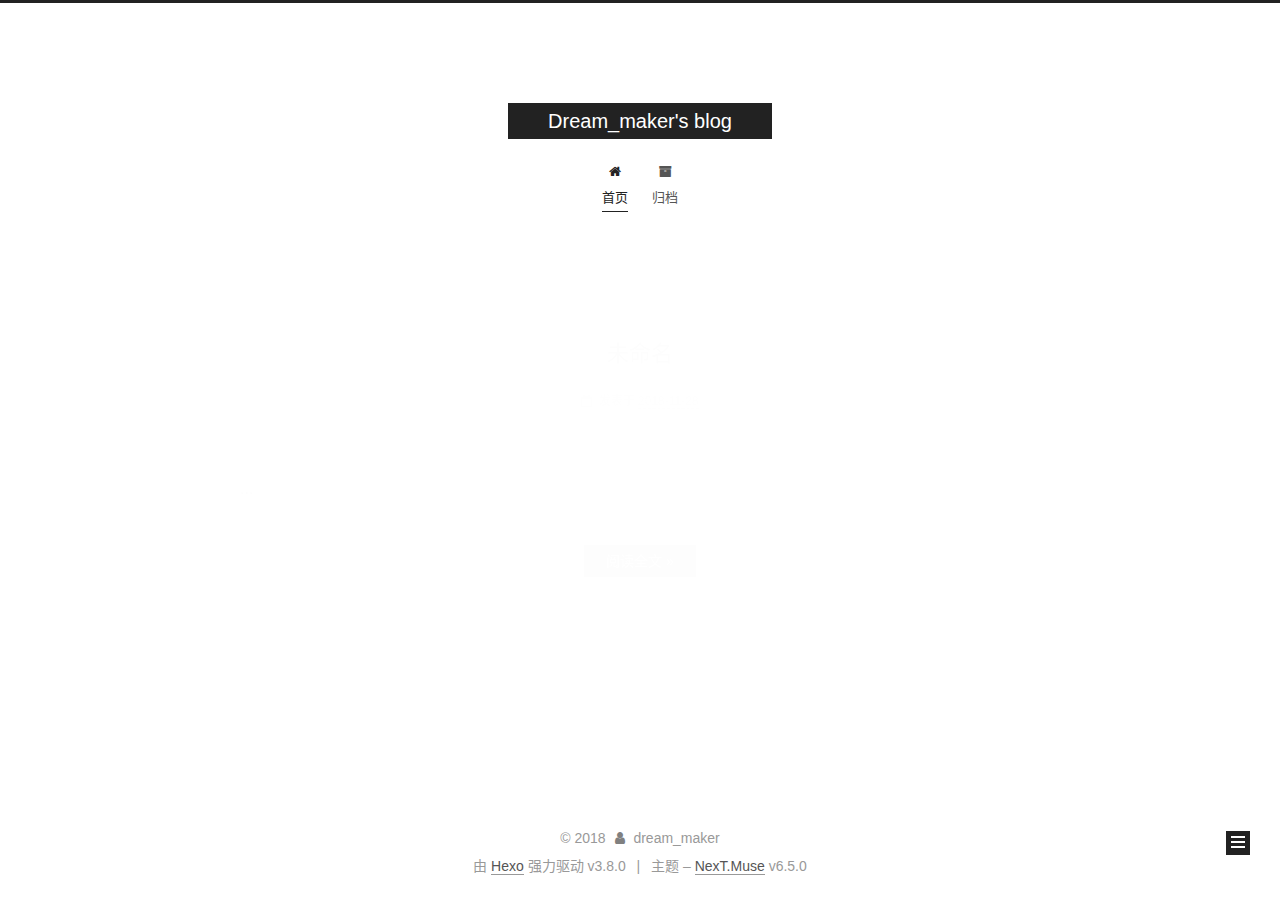
<file: index.html>
<!DOCTYPE html>












  


<html class="theme-next muse use-motion" lang="zh-CN">
<head><meta name="generator" content="Hexo 3.8.0">
  <meta charset="UTF-8">
<meta http-equiv="X-UA-Compatible" content="IE=edge">
<meta name="viewport" content="width=device-width, initial-scale=1, maximum-scale=2">
<meta name="theme-color" content="#222">












<meta http-equiv="Cache-Control" content="no-transform">
<meta http-equiv="Cache-Control" content="no-siteapp">






















<link href="/lib/font-awesome/css/font-awesome.min.css?v=4.6.2" rel="stylesheet" type="text/css">

<link href="/css/main.css?v=6.5.0" rel="stylesheet" type="text/css">


  <link rel="apple-touch-icon" sizes="180x180" href="/images/apple-touch-icon-next.png?v=6.5.0">


  <link rel="icon" type="image/png" sizes="32x32" href="/images/favicon-32x32-next.png?v=6.5.0">


  <link rel="icon" type="image/png" sizes="16x16" href="/images/favicon-16x16-next.png?v=6.5.0">


  <link rel="mask-icon" href="/images/logo.svg?v=6.5.0" color="#222">









<script type="text/javascript" id="hexo.configurations">
  var NexT = window.NexT || {};
  var CONFIG = {
    root: '/',
    scheme: 'Muse',
    version: '6.5.0',
    sidebar: {"position":"left","display":"post","offset":12,"b2t":false,"scrollpercent":false,"onmobile":false},
    fancybox: false,
    fastclick: false,
    lazyload: false,
    tabs: true,
    motion: {"enable":true,"async":false,"transition":{"post_block":"fadeIn","post_header":"slideDownIn","post_body":"slideDownIn","coll_header":"slideLeftIn","sidebar":"slideUpIn"}},
    algolia: {
      applicationID: '',
      apiKey: '',
      indexName: '',
      hits: {"per_page":10},
      labels: {"input_placeholder":"Search for Posts","hits_empty":"We didn't find any results for the search: ${query}","hits_stats":"${hits} results found in ${time} ms"}
    }
  };
</script>


  




  <meta property="og:type" content="website">
<meta property="og:title" content="Dream_maker&#39;s blog">
<meta property="og:url" content="https://github.com/YangKaiGreat/dream_maker.github.io/index.html">
<meta property="og:site_name" content="Dream_maker&#39;s blog">
<meta property="og:locale" content="zh-CN">
<meta name="twitter:card" content="summary">
<meta name="twitter:title" content="Dream_maker&#39;s blog">






  <link rel="canonical" href="https://github.com/YangKaiGreat/dream_maker.github.io/">



<script type="text/javascript" id="page.configurations">
  CONFIG.page = {
    sidebar: "",
  };
</script>

  <title>Dream_maker's blog</title>
  











  <noscript>
  <style type="text/css">
    .use-motion .motion-element,
    .use-motion .brand,
    .use-motion .menu-item,
    .sidebar-inner,
    .use-motion .post-block,
    .use-motion .pagination,
    .use-motion .comments,
    .use-motion .post-header,
    .use-motion .post-body,
    .use-motion .collection-title { opacity: initial; }

    .use-motion .logo,
    .use-motion .site-title,
    .use-motion .site-subtitle {
      opacity: initial;
      top: initial;
    }

    .use-motion {
      .logo-line-before i { left: initial; }
      .logo-line-after i { right: initial; }
    }
  </style>
</noscript>

</head>

<body itemscope="" itemtype="http://schema.org/WebPage" lang="zh-CN">

  
  
    
  

  <div class="container sidebar-position-left 
  page-home">
    <div class="headband"></div>

    <header id="header" class="header" itemscope="" itemtype="http://schema.org/WPHeader">
      <div class="header-inner"><div class="site-brand-wrapper">
  <div class="site-meta ">
    

    <div class="custom-logo-site-title">
      <a href="/" class="brand" rel="start">
        <span class="logo-line-before"><i></i></span>
        <span class="site-title">Dream_maker's blog</span>
        <span class="logo-line-after"><i></i></span>
      </a>
    </div>
    
  </div>

  <div class="site-nav-toggle">
    <button aria-label="切换导航栏">
      <span class="btn-bar"></span>
      <span class="btn-bar"></span>
      <span class="btn-bar"></span>
    </button>
  </div>
</div>



<nav class="site-nav">
  
    <ul id="menu" class="menu">
      
        
        
        
          
          <li class="menu-item menu-item-home menu-item-active">

    
    
    
      
    

    

    <a href="/" rel="section"><i class="menu-item-icon fa fa-fw fa-home"></i> <br>首页</a>

  </li>
        
        
        
          
          <li class="menu-item menu-item-archives">

    
    
    
      
    

    

    <a href="/archives/" rel="section"><i class="menu-item-icon fa fa-fw fa-archive"></i> <br>归档</a>

  </li>

      
      
    </ul>
  

  
    

  

  
</nav>



  



</div>
    </header>

    


    <main id="main" class="main">
      <div class="main-inner">
        <div class="content-wrap">
          
          <div id="content" class="content">
            
  <section id="posts" class="posts-expand">
    
      

  

  
  
  

  

  <article class="post post-type-normal" itemscope="" itemtype="http://schema.org/Article">
  
  
  
  <div class="post-block">
    <link itemprop="mainEntityOfPage" href="https://github.com/YangKaiGreat/dream_maker.github.io/blogs/yyf/">

    <span hidden itemprop="author" itemscope="" itemtype="http://schema.org/Person">
      <meta itemprop="name" content="dream_maker">
      <meta itemprop="description" content="">
      <meta itemprop="image" content="/images/avatar.gif">
    </span>

    <span hidden itemprop="publisher" itemscope="" itemtype="http://schema.org/Organization">
      <meta itemprop="name" content="Dream_maker's blog">
    </span>

    
      <header class="post-header">

        
        
          <h1 class="post-title" itemprop="name headline">
                
                
                <a href="/blogs/yyf/" class="post-title-link" itemprop="https://github.com/YangKaiGreat/dream_maker.github.io/index.html">未命名</a>
              
            
          </h1>
        

        <div class="post-meta">
          <span class="post-time">

            
            
            

            
              <span class="post-meta-item-icon">
                <i class="fa fa-calendar-o"></i>
              </span>
              
                <span class="post-meta-item-text">发表于</span>
              

              
                
              

              <time title="创建时间：2018-11-28 23:00:18 / 修改时间：23:22:28" itemprop="dateCreated datePublished" datetime="2018-11-28T23:00:18+08:00">2018-11-28</time>
            

            
              

              
            
          </span>

          

          
            
          

          
          

          

          

          

        </div>
      </header>
    

    
    
    
    <div class="post-body" itemprop="articleBody">

      
      

      
        
          
          
          ...
          <!--noindex-->
          
            <div class="post-button text-center">
              <a class="btn" href="/blogs/yyf/#more" rel="contents">
                阅读全文 &raquo;
              </a>
            </div>
          
          <!--/noindex-->
        
      
    </div>

    

    
    
    

    

    
       
    
    

    

    <footer class="post-footer">
      

      

      

      
      
        <div class="post-eof"></div>
      
    </footer>
  </div>
  
  
  
  </article>


    
  </section>

  


          </div>
          

        </div>
        
          
  
  <div class="sidebar-toggle">
    <div class="sidebar-toggle-line-wrap">
      <span class="sidebar-toggle-line sidebar-toggle-line-first"></span>
      <span class="sidebar-toggle-line sidebar-toggle-line-middle"></span>
      <span class="sidebar-toggle-line sidebar-toggle-line-last"></span>
    </div>
  </div>

  <aside id="sidebar" class="sidebar">
    
    <div class="sidebar-inner">

      

      

      <section class="site-overview-wrap sidebar-panel sidebar-panel-active">
        <div class="site-overview">
          <div class="site-author motion-element" itemprop="author" itemscope="" itemtype="http://schema.org/Person">
            
              <p class="site-author-name" itemprop="name">dream_maker</p>
              <p class="site-description motion-element" itemprop="description"></p>
          </div>

          
            <nav class="site-state motion-element">
              
                <div class="site-state-item site-state-posts">
                
                  <a href="/archives/">
                
                    <span class="site-state-item-count">1</span>
                    <span class="site-state-item-name">日志</span>
                  </a>
                </div>
              

              

              
            </nav>
          

          

          
            <div class="links-of-author motion-element">
              
                <span class="links-of-author-item">
                  
                  
                    
                  
                  
                    
                  
                  <a href="https://github.com/YangKaiGreat" title="GitHub &rarr; https://github.com/YangKaiGreat"><i class="fa fa-fw fa-globe"></i>GitHub</a>
                </span>
              
            </div>
          

          

          
          

          
            
          
          

        </div>
      </section>

      

      

    </div>
  </aside>


        
      </div>
    </main>

    <footer id="footer" class="footer">
      <div class="footer-inner">
        <div class="copyright">&copy; <span itemprop="copyrightYear">2018</span>
  <span class="with-love" id="animate">
    <i class="fa fa-user"></i>
  </span>
  <span class="author" itemprop="copyrightHolder">dream_maker</span>

  

  
</div>


  <div class="powered-by">由 <a href="https://hexo.io" class="theme-link" rel="noopener" target="_blank">Hexo</a> 强力驱动 v3.8.0</div>



  <span class="post-meta-divider">|</span>



  <div class="theme-info">主题 – <a href="https://theme-next.org" class="theme-link" rel="noopener" target="_blank">NexT.Muse</a> v6.5.0</div>




        








        
      </div>
    </footer>

    
      <div class="back-to-top">
        <i class="fa fa-arrow-up"></i>
        
      </div>
    

    
	
    

    
  </div>

  

<script type="text/javascript">
  if (Object.prototype.toString.call(window.Promise) !== '[object Function]') {
    window.Promise = null;
  }
</script>


























  
  
    <script type="text/javascript" src="/lib/jquery/index.js?v=2.1.3"></script>
  

  
  
    <script type="text/javascript" src="/lib/velocity/velocity.min.js?v=1.2.1"></script>
  

  
  
    <script type="text/javascript" src="/lib/velocity/velocity.ui.min.js?v=1.2.1"></script>
  


  


  <script type="text/javascript" src="/js/src/utils.js?v=6.5.0"></script>

  <script type="text/javascript" src="/js/src/motion.js?v=6.5.0"></script>



  
  

  

  


  <script type="text/javascript" src="/js/src/bootstrap.js?v=6.5.0"></script>



  



  










  





  

  

  

  

  

  
  

  

  

  

  

  

  

</body>
</html>
</file>
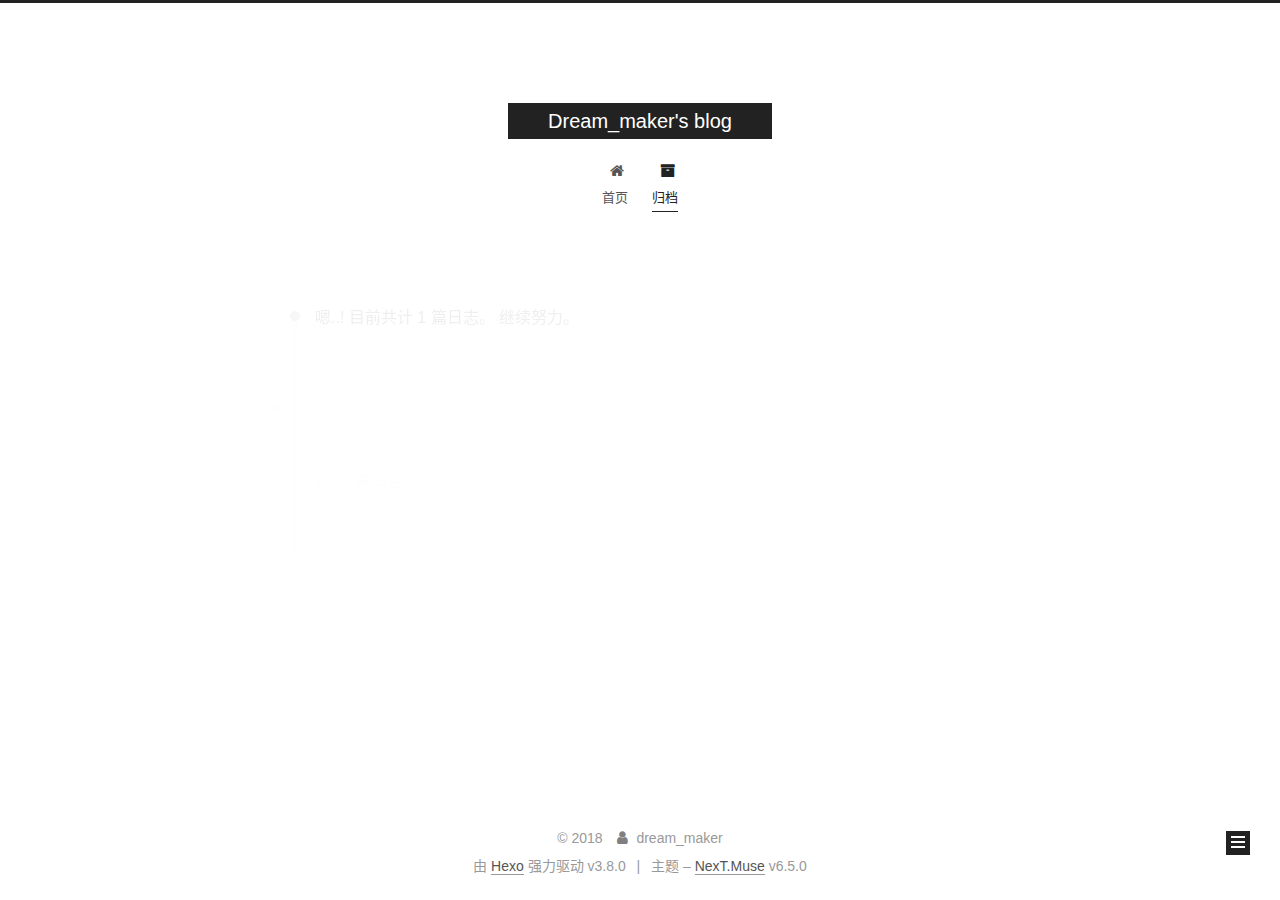
<file: archives/index.html>
<!DOCTYPE html>












  


<html class="theme-next muse use-motion" lang="zh-CN">
<head><meta name="generator" content="Hexo 3.8.0">
  <meta charset="UTF-8">
<meta http-equiv="X-UA-Compatible" content="IE=edge">
<meta name="viewport" content="width=device-width, initial-scale=1, maximum-scale=2">
<meta name="theme-color" content="#222">












<meta http-equiv="Cache-Control" content="no-transform">
<meta http-equiv="Cache-Control" content="no-siteapp">






















<link href="/lib/font-awesome/css/font-awesome.min.css?v=4.6.2" rel="stylesheet" type="text/css">

<link href="/css/main.css?v=6.5.0" rel="stylesheet" type="text/css">


  <link rel="apple-touch-icon" sizes="180x180" href="/images/apple-touch-icon-next.png?v=6.5.0">


  <link rel="icon" type="image/png" sizes="32x32" href="/images/favicon-32x32-next.png?v=6.5.0">


  <link rel="icon" type="image/png" sizes="16x16" href="/images/favicon-16x16-next.png?v=6.5.0">


  <link rel="mask-icon" href="/images/logo.svg?v=6.5.0" color="#222">









<script type="text/javascript" id="hexo.configurations">
  var NexT = window.NexT || {};
  var CONFIG = {
    root: '/',
    scheme: 'Muse',
    version: '6.5.0',
    sidebar: {"position":"left","display":"post","offset":12,"b2t":false,"scrollpercent":false,"onmobile":false},
    fancybox: false,
    fastclick: false,
    lazyload: false,
    tabs: true,
    motion: {"enable":true,"async":false,"transition":{"post_block":"fadeIn","post_header":"slideDownIn","post_body":"slideDownIn","coll_header":"slideLeftIn","sidebar":"slideUpIn"}},
    algolia: {
      applicationID: '',
      apiKey: '',
      indexName: '',
      hits: {"per_page":10},
      labels: {"input_placeholder":"Search for Posts","hits_empty":"We didn't find any results for the search: ${query}","hits_stats":"${hits} results found in ${time} ms"}
    }
  };
</script>


  




  <meta property="og:type" content="website">
<meta property="og:title" content="Dream_maker&#39;s blog">
<meta property="og:url" content="https://github.com/YangKaiGreat/dream_maker.github.io/archives/index.html">
<meta property="og:site_name" content="Dream_maker&#39;s blog">
<meta property="og:locale" content="zh-CN">
<meta name="twitter:card" content="summary">
<meta name="twitter:title" content="Dream_maker&#39;s blog">






  <link rel="canonical" href="https://github.com/YangKaiGreat/dream_maker.github.io/archives/">



<script type="text/javascript" id="page.configurations">
  CONFIG.page = {
    sidebar: "",
  };
</script>

  <title>归档 | Dream_maker's blog</title>
  











  <noscript>
  <style type="text/css">
    .use-motion .motion-element,
    .use-motion .brand,
    .use-motion .menu-item,
    .sidebar-inner,
    .use-motion .post-block,
    .use-motion .pagination,
    .use-motion .comments,
    .use-motion .post-header,
    .use-motion .post-body,
    .use-motion .collection-title { opacity: initial; }

    .use-motion .logo,
    .use-motion .site-title,
    .use-motion .site-subtitle {
      opacity: initial;
      top: initial;
    }

    .use-motion {
      .logo-line-before i { left: initial; }
      .logo-line-after i { right: initial; }
    }
  </style>
</noscript>

</head>

<body itemscope="" itemtype="http://schema.org/WebPage" lang="zh-CN">

  
  
    
  

  <div class="container sidebar-position-left page-archive">
    <div class="headband"></div>

    <header id="header" class="header" itemscope="" itemtype="http://schema.org/WPHeader">
      <div class="header-inner"><div class="site-brand-wrapper">
  <div class="site-meta ">
    

    <div class="custom-logo-site-title">
      <a href="/" class="brand" rel="start">
        <span class="logo-line-before"><i></i></span>
        <span class="site-title">Dream_maker's blog</span>
        <span class="logo-line-after"><i></i></span>
      </a>
    </div>
    
  </div>

  <div class="site-nav-toggle">
    <button aria-label="切换导航栏">
      <span class="btn-bar"></span>
      <span class="btn-bar"></span>
      <span class="btn-bar"></span>
    </button>
  </div>
</div>



<nav class="site-nav">
  
    <ul id="menu" class="menu">
      
        
        
        
          
          <li class="menu-item menu-item-home">

    
    
    
      
    

    

    <a href="/" rel="section"><i class="menu-item-icon fa fa-fw fa-home"></i> <br>首页</a>

  </li>
        
        
        
          
          <li class="menu-item menu-item-archives menu-item-active">

    
    
    
      
    

    

    <a href="/archives/" rel="section"><i class="menu-item-icon fa fa-fw fa-archive"></i> <br>归档</a>

  </li>

      
      
    </ul>
  

  
    

    
    
      
      
    
      
      
    
    

  


  

  
</nav>



  



</div>
    </header>

    


    <main id="main" class="main">
      <div class="main-inner">
        <div class="content-wrap">
          
          <div id="content" class="content">
            

  
  
  
  <div class="post-block archive">
    <div id="posts" class="posts-collapse">
      <span class="archive-move-on"></span>

      
      <span class="archive-page-counter">
        
        
        
          
        
        嗯..! 目前共计 1 篇日志。 继续努力。
      </span>
      

      

        
        
        

        
          
          <div class="collection-title">
            <h1 class="archive-year" id="archive-year-2018">2018</h1>
          </div>
        
        

        

  <article class="post post-type-normal" itemscope="" itemtype="http://schema.org/Article">
    <header class="post-header">

      <h2 class="post-title">
        
            <a class="post-title-link" href="/blogs/yyf/" itemprop="url">
              
                <span itemprop="name">未命名</span>
              
            </a>
        
      </h2>

      <div class="post-meta">
        <time class="post-time" itemprop="dateCreated" datetime="2018-11-28T23:00:18+08:00" content="2018-11-28">
          11-28
        </time>
      </div>

    </header>
  </article>



      

    </div>
  </div>
  
  
  

  



          </div>
          

        </div>
        
          
  
  <div class="sidebar-toggle">
    <div class="sidebar-toggle-line-wrap">
      <span class="sidebar-toggle-line sidebar-toggle-line-first"></span>
      <span class="sidebar-toggle-line sidebar-toggle-line-middle"></span>
      <span class="sidebar-toggle-line sidebar-toggle-line-last"></span>
    </div>
  </div>

  <aside id="sidebar" class="sidebar">
    
    <div class="sidebar-inner">

      

      

      <section class="site-overview-wrap sidebar-panel sidebar-panel-active">
        <div class="site-overview">
          <div class="site-author motion-element" itemprop="author" itemscope="" itemtype="http://schema.org/Person">
            
              <p class="site-author-name" itemprop="name">dream_maker</p>
              <p class="site-description motion-element" itemprop="description"></p>
          </div>

          
            <nav class="site-state motion-element">
              
                <div class="site-state-item site-state-posts">
                
                  <a href="/archives/">
                
                    <span class="site-state-item-count">1</span>
                    <span class="site-state-item-name">日志</span>
                  </a>
                </div>
              

              

              
            </nav>
          

          

          
            <div class="links-of-author motion-element">
              
                <span class="links-of-author-item">
                  
                  
                    
                  
                  
                    
                  
                  <a href="https://github.com/YangKaiGreat" title="GitHub &rarr; https://github.com/YangKaiGreat"><i class="fa fa-fw fa-globe"></i>GitHub</a>
                </span>
              
            </div>
          

          

          
          

          
            
          
          

        </div>
      </section>

      

      

    </div>
  </aside>


        
      </div>
    </main>

    <footer id="footer" class="footer">
      <div class="footer-inner">
        <div class="copyright">&copy; <span itemprop="copyrightYear">2018</span>
  <span class="with-love" id="animate">
    <i class="fa fa-user"></i>
  </span>
  <span class="author" itemprop="copyrightHolder">dream_maker</span>

  

  
</div>


  <div class="powered-by">由 <a href="https://hexo.io" class="theme-link" rel="noopener" target="_blank">Hexo</a> 强力驱动 v3.8.0</div>



  <span class="post-meta-divider">|</span>



  <div class="theme-info">主题 – <a href="https://theme-next.org" class="theme-link" rel="noopener" target="_blank">NexT.Muse</a> v6.5.0</div>




        








        
      </div>
    </footer>

    
      <div class="back-to-top">
        <i class="fa fa-arrow-up"></i>
        
      </div>
    

    
	
    

    
  </div>

  

<script type="text/javascript">
  if (Object.prototype.toString.call(window.Promise) !== '[object Function]') {
    window.Promise = null;
  }
</script>


























  
  
    <script type="text/javascript" src="/lib/jquery/index.js?v=2.1.3"></script>
  

  
  
    <script type="text/javascript" src="/lib/velocity/velocity.min.js?v=1.2.1"></script>
  

  
  
    <script type="text/javascript" src="/lib/velocity/velocity.ui.min.js?v=1.2.1"></script>
  


  


  <script type="text/javascript" src="/js/src/utils.js?v=6.5.0"></script>

  <script type="text/javascript" src="/js/src/motion.js?v=6.5.0"></script>



  
  

  

  


  <script type="text/javascript" src="/js/src/bootstrap.js?v=6.5.0"></script>



  



  










  





  

  

  

  

  

  
  

  

  

  

  

  

  

</body>
</html>
</file>
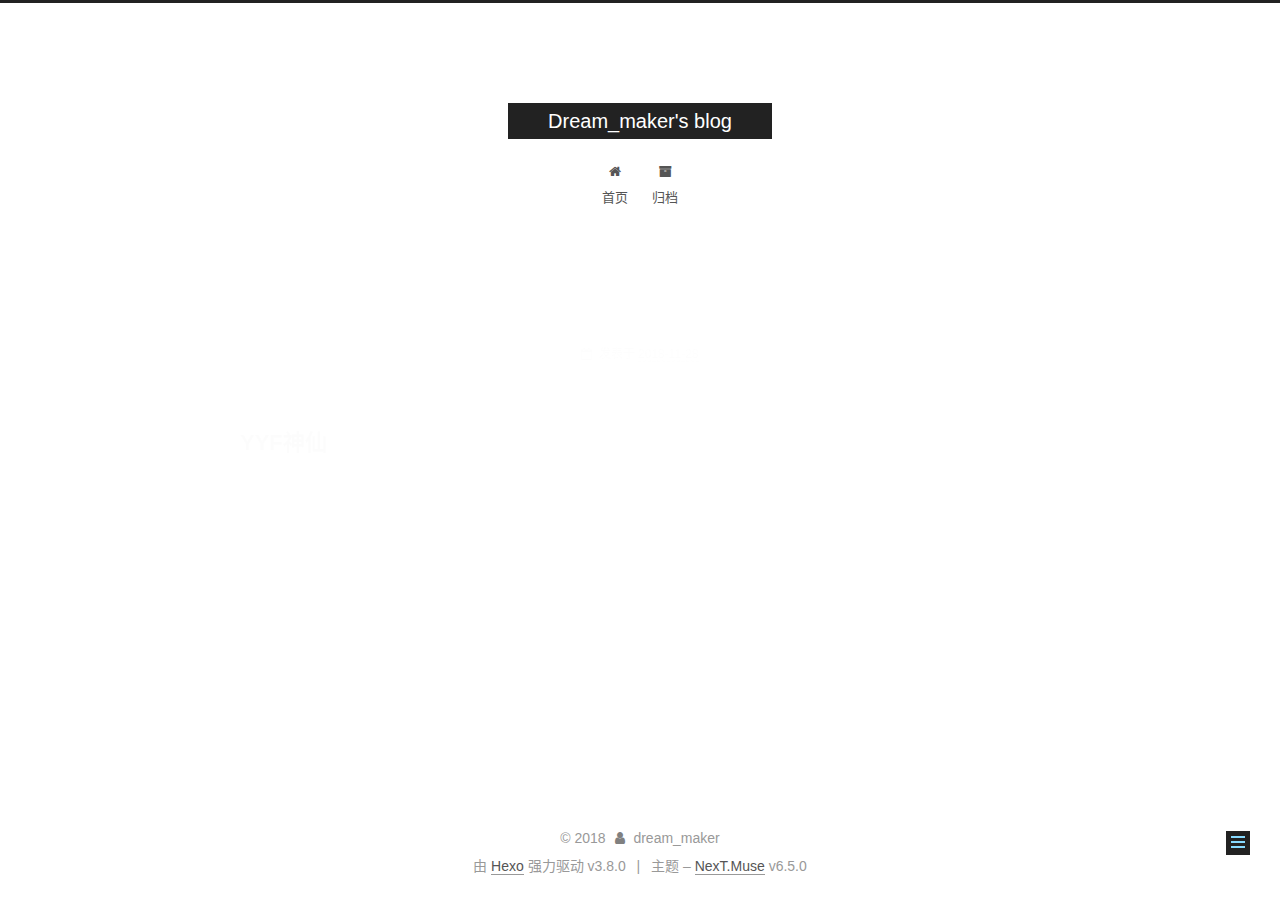
<file: yyf/index.html>
<!DOCTYPE html>












  


<html class="theme-next muse use-motion" lang="zh-CN">
<head><meta name="generator" content="Hexo 3.8.0">
  <meta charset="UTF-8">
<meta http-equiv="X-UA-Compatible" content="IE=edge">
<meta name="viewport" content="width=device-width, initial-scale=1, maximum-scale=2">
<meta name="theme-color" content="#222">












<meta http-equiv="Cache-Control" content="no-transform">
<meta http-equiv="Cache-Control" content="no-siteapp">






















<link href="/lib/font-awesome/css/font-awesome.min.css?v=4.6.2" rel="stylesheet" type="text/css">

<link href="/css/main.css?v=6.5.0" rel="stylesheet" type="text/css">


  <link rel="apple-touch-icon" sizes="180x180" href="/images/apple-touch-icon-next.png?v=6.5.0">


  <link rel="icon" type="image/png" sizes="32x32" href="/images/favicon-32x32-next.png?v=6.5.0">


  <link rel="icon" type="image/png" sizes="16x16" href="/images/favicon-16x16-next.png?v=6.5.0">


  <link rel="mask-icon" href="/images/logo.svg?v=6.5.0" color="#222">









<script type="text/javascript" id="hexo.configurations">
  var NexT = window.NexT || {};
  var CONFIG = {
    root: '/',
    scheme: 'Muse',
    version: '6.5.0',
    sidebar: {"position":"left","display":"post","offset":12,"b2t":false,"scrollpercent":false,"onmobile":false},
    fancybox: false,
    fastclick: false,
    lazyload: false,
    tabs: true,
    motion: {"enable":true,"async":false,"transition":{"post_block":"fadeIn","post_header":"slideDownIn","post_body":"slideDownIn","coll_header":"slideLeftIn","sidebar":"slideUpIn"}},
    algolia: {
      applicationID: '',
      apiKey: '',
      indexName: '',
      hits: {"per_page":10},
      labels: {"input_placeholder":"Search for Posts","hits_empty":"We didn't find any results for the search: ${query}","hits_stats":"${hits} results found in ${time} ms"}
    }
  };
</script>


  




  <meta name="description" content="YYF神仙">
<meta name="keywords" content="welovecdqz">
<meta property="og:type" content="article">
<meta property="og:title" content="Dream_maker&#39;s blog">
<meta property="og:url" content="https://github.com/YangKaiGreat/dream_maker.github.io/yyf/index.html">
<meta property="og:site_name" content="Dream_maker&#39;s blog">
<meta property="og:description" content="YYF神仙">
<meta property="og:locale" content="zh-CN">
<meta property="og:updated_time" content="2018-11-28T15:22:28.782Z">
<meta name="twitter:card" content="summary">
<meta name="twitter:title" content="Dream_maker&#39;s blog">
<meta name="twitter:description" content="YYF神仙">






  <link rel="canonical" href="https://github.com/YangKaiGreat/dream_maker.github.io/yyf/">



<script type="text/javascript" id="page.configurations">
  CONFIG.page = {
    sidebar: "",
  };
</script>

  <title> | Dream_maker's blog</title>
  











  <noscript>
  <style type="text/css">
    .use-motion .motion-element,
    .use-motion .brand,
    .use-motion .menu-item,
    .sidebar-inner,
    .use-motion .post-block,
    .use-motion .pagination,
    .use-motion .comments,
    .use-motion .post-header,
    .use-motion .post-body,
    .use-motion .collection-title { opacity: initial; }

    .use-motion .logo,
    .use-motion .site-title,
    .use-motion .site-subtitle {
      opacity: initial;
      top: initial;
    }

    .use-motion {
      .logo-line-before i { left: initial; }
      .logo-line-after i { right: initial; }
    }
  </style>
</noscript>

</head>

<body itemscope="" itemtype="http://schema.org/WebPage" lang="zh-CN">

  
  
    
  

  <div class="container sidebar-position-left page-post-detail">
    <div class="headband"></div>

    <header id="header" class="header" itemscope="" itemtype="http://schema.org/WPHeader">
      <div class="header-inner"><div class="site-brand-wrapper">
  <div class="site-meta ">
    

    <div class="custom-logo-site-title">
      <a href="/" class="brand" rel="start">
        <span class="logo-line-before"><i></i></span>
        <span class="site-title">Dream_maker's blog</span>
        <span class="logo-line-after"><i></i></span>
      </a>
    </div>
    
  </div>

  <div class="site-nav-toggle">
    <button aria-label="切换导航栏">
      <span class="btn-bar"></span>
      <span class="btn-bar"></span>
      <span class="btn-bar"></span>
    </button>
  </div>
</div>



<nav class="site-nav">
  
    <ul id="menu" class="menu">
      
        
        
        
          
          <li class="menu-item menu-item-home">

    
    
    
      
    

    

    <a href="/" rel="section"><i class="menu-item-icon fa fa-fw fa-home"></i> <br>首页</a>

  </li>
        
        
        
          
          <li class="menu-item menu-item-archives">

    
    
    
      
    

    

    <a href="/archives/" rel="section"><i class="menu-item-icon fa fa-fw fa-archive"></i> <br>归档</a>

  </li>

      
      
    </ul>
  

  
    

  

  
</nav>



  



</div>
    </header>

    


    <main id="main" class="main">
      <div class="main-inner">
        <div class="content-wrap">
          
          <div id="content" class="content">
            

  <div id="posts" class="posts-expand">
    

  

  
  
  

  

  <article class="post post-type-normal" itemscope="" itemtype="http://schema.org/Article">
  
  
  
  <div class="post-block">
    <link itemprop="mainEntityOfPage" href="https://github.com/YangKaiGreat/dream_maker.github.io/yyf/">

    <span hidden itemprop="author" itemscope="" itemtype="http://schema.org/Person">
      <meta itemprop="name" content="dream_maker">
      <meta itemprop="description" content="">
      <meta itemprop="image" content="/images/avatar.gif">
    </span>

    <span hidden itemprop="publisher" itemscope="" itemtype="http://schema.org/Organization">
      <meta itemprop="name" content="Dream_maker's blog">
    </span>

    
      <header class="post-header">

        
        
          <h1 class="post-title" itemprop="name headline">
              
            
          </h1>
        

        <div class="post-meta">
          <span class="post-time">

            
            
            

            
              <span class="post-meta-item-icon">
                <i class="fa fa-calendar-o"></i>
              </span>
              
                <span class="post-meta-item-text">发表于</span>
              

              
                
              

              <time title="创建时间：2018-11-28 23:00:18 / 修改时间：23:22:28" itemprop="dateCreated datePublished" datetime="2018-11-28T23:00:18+08:00">2018-11-28</time>
            

            
              

              
            
          </span>

          

          
            
          

          
          

          

          

          

        </div>
      </header>
    

    
    
    
    <div class="post-body" itemprop="articleBody">

      
      

      
        <h1 id="YYF神仙"><a href="#YYF神仙" class="headerlink" title="YYF神仙"></a>YYF神仙</h1>
      
    </div>

    

    
    
    

    

    
       
    
    

    

    <footer class="post-footer">
      

      
      
      

      

      
      
    </footer>
  </div>
  
  
  
  </article>


  </div>


          </div>
          

  



        </div>
        
          
  
  <div class="sidebar-toggle">
    <div class="sidebar-toggle-line-wrap">
      <span class="sidebar-toggle-line sidebar-toggle-line-first"></span>
      <span class="sidebar-toggle-line sidebar-toggle-line-middle"></span>
      <span class="sidebar-toggle-line sidebar-toggle-line-last"></span>
    </div>
  </div>

  <aside id="sidebar" class="sidebar">
    
    <div class="sidebar-inner">

      

      
        <ul class="sidebar-nav motion-element">
          <li class="sidebar-nav-toc sidebar-nav-active" data-target="post-toc-wrap">
            文章目录
          </li>
          <li class="sidebar-nav-overview" data-target="site-overview-wrap">
            站点概览
          </li>
        </ul>
      

      <section class="site-overview-wrap sidebar-panel">
        <div class="site-overview">
          <div class="site-author motion-element" itemprop="author" itemscope="" itemtype="http://schema.org/Person">
            
              <p class="site-author-name" itemprop="name">dream_maker</p>
              <p class="site-description motion-element" itemprop="description"></p>
          </div>

          
            <nav class="site-state motion-element">
              
                <div class="site-state-item site-state-posts">
                
                  <a href="/archives/">
                
                    <span class="site-state-item-count">1</span>
                    <span class="site-state-item-name">日志</span>
                  </a>
                </div>
              

              

              
            </nav>
          

          

          
            <div class="links-of-author motion-element">
              
                <span class="links-of-author-item">
                  
                  
                    
                  
                  
                    
                  
                  <a href="https://github.com/YangKaiGreat" title="GitHub &rarr; https://github.com/YangKaiGreat"><i class="fa fa-fw fa-globe"></i>GitHub</a>
                </span>
              
            </div>
          

          

          
          

          
            
          
          

        </div>
      </section>

      
      <!--noindex-->
        <section class="post-toc-wrap motion-element sidebar-panel sidebar-panel-active">
          <div class="post-toc">

            
              
            

            
              <div class="post-toc-content"><ol class="nav"><li class="nav-item nav-level-1"><a class="nav-link" href="#YYF神仙"><span class="nav-number">1.</span> <span class="nav-text">YYF神仙</span></a></li></ol></div>
            

          </div>
        </section>
      <!--/noindex-->
      

      

    </div>
  </aside>


        
      </div>
    </main>

    <footer id="footer" class="footer">
      <div class="footer-inner">
        <div class="copyright">&copy; <span itemprop="copyrightYear">2018</span>
  <span class="with-love" id="animate">
    <i class="fa fa-user"></i>
  </span>
  <span class="author" itemprop="copyrightHolder">dream_maker</span>

  

  
</div>


  <div class="powered-by">由 <a href="https://hexo.io" class="theme-link" rel="noopener" target="_blank">Hexo</a> 强力驱动 v3.8.0</div>



  <span class="post-meta-divider">|</span>



  <div class="theme-info">主题 – <a href="https://theme-next.org" class="theme-link" rel="noopener" target="_blank">NexT.Muse</a> v6.5.0</div>




        








        
      </div>
    </footer>

    
      <div class="back-to-top">
        <i class="fa fa-arrow-up"></i>
        
      </div>
    

    
	
    

    
  </div>

  

<script type="text/javascript">
  if (Object.prototype.toString.call(window.Promise) !== '[object Function]') {
    window.Promise = null;
  }
</script>


























  
  
    <script type="text/javascript" src="/lib/jquery/index.js?v=2.1.3"></script>
  

  
  
    <script type="text/javascript" src="/lib/velocity/velocity.min.js?v=1.2.1"></script>
  

  
  
    <script type="text/javascript" src="/lib/velocity/velocity.ui.min.js?v=1.2.1"></script>
  


  


  <script type="text/javascript" src="/js/src/utils.js?v=6.5.0"></script>

  <script type="text/javascript" src="/js/src/motion.js?v=6.5.0"></script>



  
  

  
  <script type="text/javascript" src="/js/src/scrollspy.js?v=6.5.0"></script>
<script type="text/javascript" src="/js/src/post-details.js?v=6.5.0"></script>



  


  <script type="text/javascript" src="/js/src/bootstrap.js?v=6.5.0"></script>



  



  










  





  

  

  

  

  

  
  

  

  

  

  

  

  

</body>
</html>
</file>
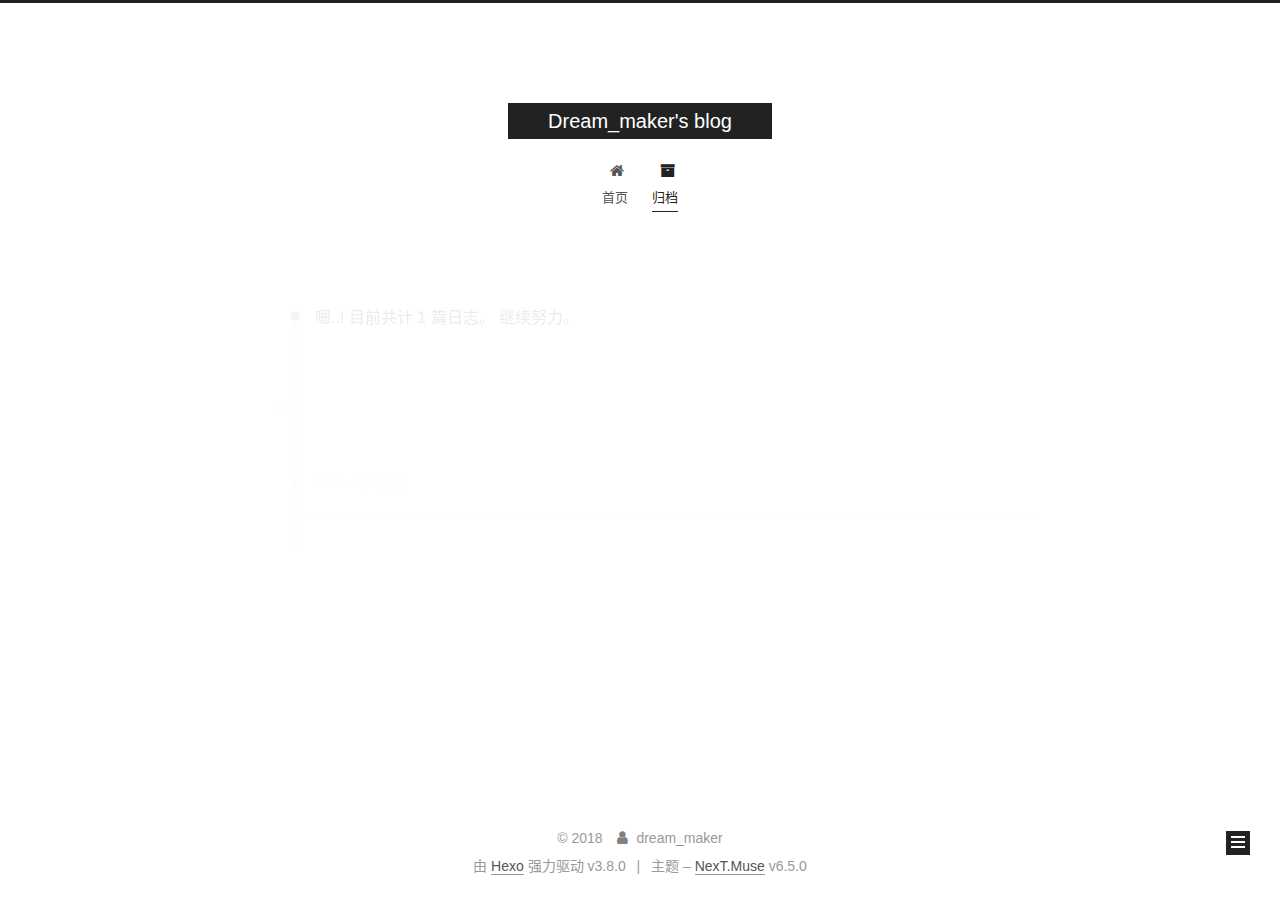
<file: archives/2018/index.html>
<!DOCTYPE html>












  


<html class="theme-next muse use-motion" lang="zh-CN">
<head><meta name="generator" content="Hexo 3.8.0">
  <meta charset="UTF-8">
<meta http-equiv="X-UA-Compatible" content="IE=edge">
<meta name="viewport" content="width=device-width, initial-scale=1, maximum-scale=2">
<meta name="theme-color" content="#222">












<meta http-equiv="Cache-Control" content="no-transform">
<meta http-equiv="Cache-Control" content="no-siteapp">






















<link href="/lib/font-awesome/css/font-awesome.min.css?v=4.6.2" rel="stylesheet" type="text/css">

<link href="/css/main.css?v=6.5.0" rel="stylesheet" type="text/css">


  <link rel="apple-touch-icon" sizes="180x180" href="/images/apple-touch-icon-next.png?v=6.5.0">


  <link rel="icon" type="image/png" sizes="32x32" href="/images/favicon-32x32-next.png?v=6.5.0">


  <link rel="icon" type="image/png" sizes="16x16" href="/images/favicon-16x16-next.png?v=6.5.0">


  <link rel="mask-icon" href="/images/logo.svg?v=6.5.0" color="#222">









<script type="text/javascript" id="hexo.configurations">
  var NexT = window.NexT || {};
  var CONFIG = {
    root: '/',
    scheme: 'Muse',
    version: '6.5.0',
    sidebar: {"position":"left","display":"post","offset":12,"b2t":false,"scrollpercent":false,"onmobile":false},
    fancybox: false,
    fastclick: false,
    lazyload: false,
    tabs: true,
    motion: {"enable":true,"async":false,"transition":{"post_block":"fadeIn","post_header":"slideDownIn","post_body":"slideDownIn","coll_header":"slideLeftIn","sidebar":"slideUpIn"}},
    algolia: {
      applicationID: '',
      apiKey: '',
      indexName: '',
      hits: {"per_page":10},
      labels: {"input_placeholder":"Search for Posts","hits_empty":"We didn't find any results for the search: ${query}","hits_stats":"${hits} results found in ${time} ms"}
    }
  };
</script>


  




  <meta property="og:type" content="website">
<meta property="og:title" content="Dream_maker&#39;s blog">
<meta property="og:url" content="https://github.com/YangKaiGreat/dream_maker.github.io/archives/2018/index.html">
<meta property="og:site_name" content="Dream_maker&#39;s blog">
<meta property="og:locale" content="zh-CN">
<meta name="twitter:card" content="summary">
<meta name="twitter:title" content="Dream_maker&#39;s blog">






  <link rel="canonical" href="https://github.com/YangKaiGreat/dream_maker.github.io/archives/2018/">



<script type="text/javascript" id="page.configurations">
  CONFIG.page = {
    sidebar: "",
  };
</script>

  <title>归档 | Dream_maker's blog</title>
  











  <noscript>
  <style type="text/css">
    .use-motion .motion-element,
    .use-motion .brand,
    .use-motion .menu-item,
    .sidebar-inner,
    .use-motion .post-block,
    .use-motion .pagination,
    .use-motion .comments,
    .use-motion .post-header,
    .use-motion .post-body,
    .use-motion .collection-title { opacity: initial; }

    .use-motion .logo,
    .use-motion .site-title,
    .use-motion .site-subtitle {
      opacity: initial;
      top: initial;
    }

    .use-motion {
      .logo-line-before i { left: initial; }
      .logo-line-after i { right: initial; }
    }
  </style>
</noscript>

</head>

<body itemscope="" itemtype="http://schema.org/WebPage" lang="zh-CN">

  
  
    
  

  <div class="container sidebar-position-left page-archive">
    <div class="headband"></div>

    <header id="header" class="header" itemscope="" itemtype="http://schema.org/WPHeader">
      <div class="header-inner"><div class="site-brand-wrapper">
  <div class="site-meta ">
    

    <div class="custom-logo-site-title">
      <a href="/" class="brand" rel="start">
        <span class="logo-line-before"><i></i></span>
        <span class="site-title">Dream_maker's blog</span>
        <span class="logo-line-after"><i></i></span>
      </a>
    </div>
    
  </div>

  <div class="site-nav-toggle">
    <button aria-label="切换导航栏">
      <span class="btn-bar"></span>
      <span class="btn-bar"></span>
      <span class="btn-bar"></span>
    </button>
  </div>
</div>



<nav class="site-nav">
  
    <ul id="menu" class="menu">
      
        
        
        
          
          <li class="menu-item menu-item-home">

    
    
    
      
    

    

    <a href="/" rel="section"><i class="menu-item-icon fa fa-fw fa-home"></i> <br>首页</a>

  </li>
        
        
        
          
          <li class="menu-item menu-item-archives menu-item-active">

    
    
    
      
    

    

    <a href="/archives/" rel="section"><i class="menu-item-icon fa fa-fw fa-archive"></i> <br>归档</a>

  </li>

      
      
    </ul>
  

  
    

    
    
      
      
    
      
      
    
    

  


  

  
</nav>



  



</div>
    </header>

    


    <main id="main" class="main">
      <div class="main-inner">
        <div class="content-wrap">
          
          <div id="content" class="content">
            

  
  
  
  <div class="post-block archive">
    <div id="posts" class="posts-collapse">
      <span class="archive-move-on"></span>

      
      <span class="archive-page-counter">
        
        
        
          
        
        嗯..! 目前共计 1 篇日志。 继续努力。
      </span>
      

      

        
        
        

        
          
          <div class="collection-title">
            <h1 class="archive-year" id="archive-year-2018">2018</h1>
          </div>
        
        

        

  <article class="post post-type-normal" itemscope="" itemtype="http://schema.org/Article">
    <header class="post-header">

      <h2 class="post-title">
        
            <a class="post-title-link" href="/blogs/yyf/" itemprop="url">
              
                <span itemprop="name">未命名</span>
              
            </a>
        
      </h2>

      <div class="post-meta">
        <time class="post-time" itemprop="dateCreated" datetime="2018-11-28T23:00:18+08:00" content="2018-11-28">
          11-28
        </time>
      </div>

    </header>
  </article>



      

    </div>
  </div>
  
  
  

  



          </div>
          

        </div>
        
          
  
  <div class="sidebar-toggle">
    <div class="sidebar-toggle-line-wrap">
      <span class="sidebar-toggle-line sidebar-toggle-line-first"></span>
      <span class="sidebar-toggle-line sidebar-toggle-line-middle"></span>
      <span class="sidebar-toggle-line sidebar-toggle-line-last"></span>
    </div>
  </div>

  <aside id="sidebar" class="sidebar">
    
    <div class="sidebar-inner">

      

      

      <section class="site-overview-wrap sidebar-panel sidebar-panel-active">
        <div class="site-overview">
          <div class="site-author motion-element" itemprop="author" itemscope="" itemtype="http://schema.org/Person">
            
              <p class="site-author-name" itemprop="name">dream_maker</p>
              <p class="site-description motion-element" itemprop="description"></p>
          </div>

          
            <nav class="site-state motion-element">
              
                <div class="site-state-item site-state-posts">
                
                  <a href="/archives/">
                
                    <span class="site-state-item-count">1</span>
                    <span class="site-state-item-name">日志</span>
                  </a>
                </div>
              

              

              
            </nav>
          

          

          
            <div class="links-of-author motion-element">
              
                <span class="links-of-author-item">
                  
                  
                    
                  
                  
                    
                  
                  <a href="https://github.com/YangKaiGreat" title="GitHub &rarr; https://github.com/YangKaiGreat"><i class="fa fa-fw fa-globe"></i>GitHub</a>
                </span>
              
            </div>
          

          

          
          

          
            
          
          

        </div>
      </section>

      

      

    </div>
  </aside>


        
      </div>
    </main>

    <footer id="footer" class="footer">
      <div class="footer-inner">
        <div class="copyright">&copy; <span itemprop="copyrightYear">2018</span>
  <span class="with-love" id="animate">
    <i class="fa fa-user"></i>
  </span>
  <span class="author" itemprop="copyrightHolder">dream_maker</span>

  

  
</div>


  <div class="powered-by">由 <a href="https://hexo.io" class="theme-link" rel="noopener" target="_blank">Hexo</a> 强力驱动 v3.8.0</div>



  <span class="post-meta-divider">|</span>



  <div class="theme-info">主题 – <a href="https://theme-next.org" class="theme-link" rel="noopener" target="_blank">NexT.Muse</a> v6.5.0</div>




        








        
      </div>
    </footer>

    
      <div class="back-to-top">
        <i class="fa fa-arrow-up"></i>
        
      </div>
    

    
	
    

    
  </div>

  

<script type="text/javascript">
  if (Object.prototype.toString.call(window.Promise) !== '[object Function]') {
    window.Promise = null;
  }
</script>


























  
  
    <script type="text/javascript" src="/lib/jquery/index.js?v=2.1.3"></script>
  

  
  
    <script type="text/javascript" src="/lib/velocity/velocity.min.js?v=1.2.1"></script>
  

  
  
    <script type="text/javascript" src="/lib/velocity/velocity.ui.min.js?v=1.2.1"></script>
  


  


  <script type="text/javascript" src="/js/src/utils.js?v=6.5.0"></script>

  <script type="text/javascript" src="/js/src/motion.js?v=6.5.0"></script>



  
  

  

  


  <script type="text/javascript" src="/js/src/bootstrap.js?v=6.5.0"></script>



  



  










  





  

  

  

  

  

  
  

  

  

  

  

  

  

</body>
</html>
</file>
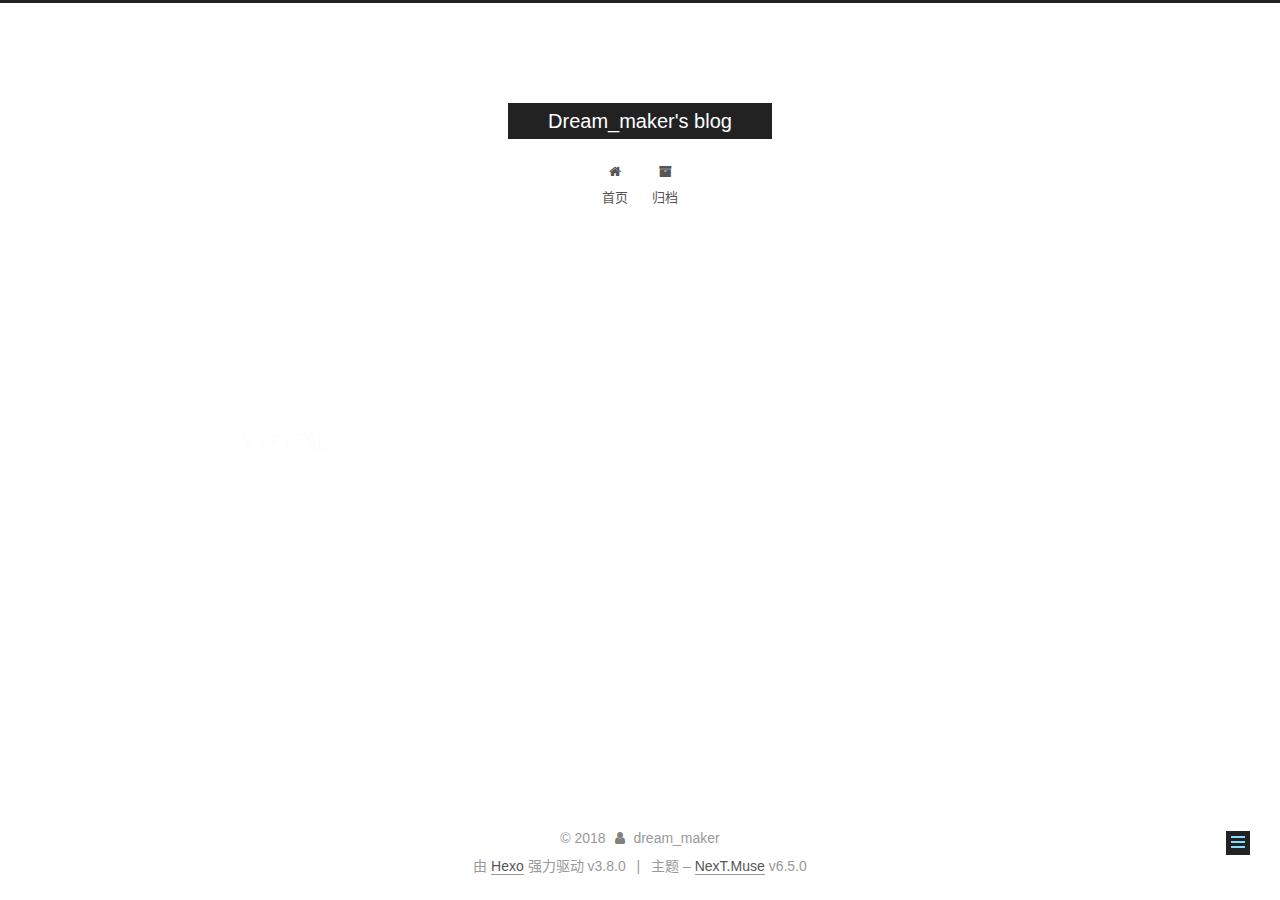
<file: blogs/yyf/index.html>
<!DOCTYPE html>












  


<html class="theme-next muse use-motion" lang="zh-CN">
<head><meta name="generator" content="Hexo 3.8.0">
  <meta charset="UTF-8">
<meta http-equiv="X-UA-Compatible" content="IE=edge">
<meta name="viewport" content="width=device-width, initial-scale=1, maximum-scale=2">
<meta name="theme-color" content="#222">












<meta http-equiv="Cache-Control" content="no-transform">
<meta http-equiv="Cache-Control" content="no-siteapp">






















<link href="/lib/font-awesome/css/font-awesome.min.css?v=4.6.2" rel="stylesheet" type="text/css">

<link href="/css/main.css?v=6.5.0" rel="stylesheet" type="text/css">


  <link rel="apple-touch-icon" sizes="180x180" href="/images/apple-touch-icon-next.png?v=6.5.0">


  <link rel="icon" type="image/png" sizes="32x32" href="/images/favicon-32x32-next.png?v=6.5.0">


  <link rel="icon" type="image/png" sizes="16x16" href="/images/favicon-16x16-next.png?v=6.5.0">


  <link rel="mask-icon" href="/images/logo.svg?v=6.5.0" color="#222">









<script type="text/javascript" id="hexo.configurations">
  var NexT = window.NexT || {};
  var CONFIG = {
    root: '/',
    scheme: 'Muse',
    version: '6.5.0',
    sidebar: {"position":"left","display":"post","offset":12,"b2t":false,"scrollpercent":false,"onmobile":false},
    fancybox: false,
    fastclick: false,
    lazyload: false,
    tabs: true,
    motion: {"enable":true,"async":false,"transition":{"post_block":"fadeIn","post_header":"slideDownIn","post_body":"slideDownIn","coll_header":"slideLeftIn","sidebar":"slideUpIn"}},
    algolia: {
      applicationID: '',
      apiKey: '',
      indexName: '',
      hits: {"per_page":10},
      labels: {"input_placeholder":"Search for Posts","hits_empty":"We didn't find any results for the search: ${query}","hits_stats":"${hits} results found in ${time} ms"}
    }
  };
</script>


  




  <meta name="description" content="YYF神仙">
<meta property="og:type" content="article">
<meta property="og:title" content="Dream_maker&#39;s blog">
<meta property="og:url" content="https://github.com/YangKaiGreat/dream_maker.github.io/blogs/yyf/index.html">
<meta property="og:site_name" content="Dream_maker&#39;s blog">
<meta property="og:description" content="YYF神仙">
<meta property="og:locale" content="zh-CN">
<meta property="og:updated_time" content="2018-11-28T15:22:28.782Z">
<meta name="twitter:card" content="summary">
<meta name="twitter:title" content="Dream_maker&#39;s blog">
<meta name="twitter:description" content="YYF神仙">






  <link rel="canonical" href="https://github.com/YangKaiGreat/dream_maker.github.io/blogs/yyf/">



<script type="text/javascript" id="page.configurations">
  CONFIG.page = {
    sidebar: "",
  };
</script>

  <title> | Dream_maker's blog</title>
  











  <noscript>
  <style type="text/css">
    .use-motion .motion-element,
    .use-motion .brand,
    .use-motion .menu-item,
    .sidebar-inner,
    .use-motion .post-block,
    .use-motion .pagination,
    .use-motion .comments,
    .use-motion .post-header,
    .use-motion .post-body,
    .use-motion .collection-title { opacity: initial; }

    .use-motion .logo,
    .use-motion .site-title,
    .use-motion .site-subtitle {
      opacity: initial;
      top: initial;
    }

    .use-motion {
      .logo-line-before i { left: initial; }
      .logo-line-after i { right: initial; }
    }
  </style>
</noscript>

</head>

<body itemscope="" itemtype="http://schema.org/WebPage" lang="zh-CN">

  
  
    
  

  <div class="container sidebar-position-left page-post-detail">
    <div class="headband"></div>

    <header id="header" class="header" itemscope="" itemtype="http://schema.org/WPHeader">
      <div class="header-inner"><div class="site-brand-wrapper">
  <div class="site-meta ">
    

    <div class="custom-logo-site-title">
      <a href="/" class="brand" rel="start">
        <span class="logo-line-before"><i></i></span>
        <span class="site-title">Dream_maker's blog</span>
        <span class="logo-line-after"><i></i></span>
      </a>
    </div>
    
  </div>

  <div class="site-nav-toggle">
    <button aria-label="切换导航栏">
      <span class="btn-bar"></span>
      <span class="btn-bar"></span>
      <span class="btn-bar"></span>
    </button>
  </div>
</div>



<nav class="site-nav">
  
    <ul id="menu" class="menu">
      
        
        
        
          
          <li class="menu-item menu-item-home">

    
    
    
      
    

    

    <a href="/" rel="section"><i class="menu-item-icon fa fa-fw fa-home"></i> <br>首页</a>

  </li>
        
        
        
          
          <li class="menu-item menu-item-archives">

    
    
    
      
    

    

    <a href="/archives/" rel="section"><i class="menu-item-icon fa fa-fw fa-archive"></i> <br>归档</a>

  </li>

      
      
    </ul>
  

  
    

  

  
</nav>



  



</div>
    </header>

    


    <main id="main" class="main">
      <div class="main-inner">
        <div class="content-wrap">
          
          <div id="content" class="content">
            

  <div id="posts" class="posts-expand">
    

  

  
  
  

  

  <article class="post post-type-normal" itemscope="" itemtype="http://schema.org/Article">
  
  
  
  <div class="post-block">
    <link itemprop="mainEntityOfPage" href="https://github.com/YangKaiGreat/dream_maker.github.io/blogs/yyf/">

    <span hidden itemprop="author" itemscope="" itemtype="http://schema.org/Person">
      <meta itemprop="name" content="dream_maker">
      <meta itemprop="description" content="">
      <meta itemprop="image" content="/images/avatar.gif">
    </span>

    <span hidden itemprop="publisher" itemscope="" itemtype="http://schema.org/Organization">
      <meta itemprop="name" content="Dream_maker's blog">
    </span>

    
      <header class="post-header">

        
        
          <h1 class="post-title" itemprop="name headline">
              
            
          </h1>
        

        <div class="post-meta">
          <span class="post-time">

            
            
            

            
              <span class="post-meta-item-icon">
                <i class="fa fa-calendar-o"></i>
              </span>
              
                <span class="post-meta-item-text">发表于</span>
              

              
                
              

              <time title="创建时间：2018-11-28 23:00:18 / 修改时间：23:22:28" itemprop="dateCreated datePublished" datetime="2018-11-28T23:00:18+08:00">2018-11-28</time>
            

            
              

              
            
          </span>

          

          
            
          

          
          

          

          

          

        </div>
      </header>
    

    
    
    
    <div class="post-body" itemprop="articleBody">

      
      

      
        <h1 id="YYF神仙"><a href="#YYF神仙" class="headerlink" title="YYF神仙"></a>YYF神仙</h1>
      
    </div>

    

    
    
    

    

    
       
    
    

    

    <footer class="post-footer">
      

      
      
      

      

      
      
    </footer>
  </div>
  
  
  
  </article>


  </div>


          </div>
          

  



        </div>
        
          
  
  <div class="sidebar-toggle">
    <div class="sidebar-toggle-line-wrap">
      <span class="sidebar-toggle-line sidebar-toggle-line-first"></span>
      <span class="sidebar-toggle-line sidebar-toggle-line-middle"></span>
      <span class="sidebar-toggle-line sidebar-toggle-line-last"></span>
    </div>
  </div>

  <aside id="sidebar" class="sidebar">
    
    <div class="sidebar-inner">

      

      
        <ul class="sidebar-nav motion-element">
          <li class="sidebar-nav-toc sidebar-nav-active" data-target="post-toc-wrap">
            文章目录
          </li>
          <li class="sidebar-nav-overview" data-target="site-overview-wrap">
            站点概览
          </li>
        </ul>
      

      <section class="site-overview-wrap sidebar-panel">
        <div class="site-overview">
          <div class="site-author motion-element" itemprop="author" itemscope="" itemtype="http://schema.org/Person">
            
              <p class="site-author-name" itemprop="name">dream_maker</p>
              <p class="site-description motion-element" itemprop="description"></p>
          </div>

          
            <nav class="site-state motion-element">
              
                <div class="site-state-item site-state-posts">
                
                  <a href="/archives/">
                
                    <span class="site-state-item-count">1</span>
                    <span class="site-state-item-name">日志</span>
                  </a>
                </div>
              

              

              
            </nav>
          

          

          
            <div class="links-of-author motion-element">
              
                <span class="links-of-author-item">
                  
                  
                    
                  
                  
                    
                  
                  <a href="https://github.com/YangKaiGreat" title="GitHub &rarr; https://github.com/YangKaiGreat"><i class="fa fa-fw fa-globe"></i>GitHub</a>
                </span>
              
            </div>
          

          

          
          

          
            
          
          

        </div>
      </section>

      
      <!--noindex-->
        <section class="post-toc-wrap motion-element sidebar-panel sidebar-panel-active">
          <div class="post-toc">

            
              
            

            
              <div class="post-toc-content"><ol class="nav"><li class="nav-item nav-level-1"><a class="nav-link" href="#YYF神仙"><span class="nav-number">1.</span> <span class="nav-text">YYF神仙</span></a></li></ol></div>
            

          </div>
        </section>
      <!--/noindex-->
      

      

    </div>
  </aside>


        
      </div>
    </main>

    <footer id="footer" class="footer">
      <div class="footer-inner">
        <div class="copyright">&copy; <span itemprop="copyrightYear">2018</span>
  <span class="with-love" id="animate">
    <i class="fa fa-user"></i>
  </span>
  <span class="author" itemprop="copyrightHolder">dream_maker</span>

  

  
</div>


  <div class="powered-by">由 <a href="https://hexo.io" class="theme-link" rel="noopener" target="_blank">Hexo</a> 强力驱动 v3.8.0</div>



  <span class="post-meta-divider">|</span>



  <div class="theme-info">主题 – <a href="https://theme-next.org" class="theme-link" rel="noopener" target="_blank">NexT.Muse</a> v6.5.0</div>




        








        
      </div>
    </footer>

    
      <div class="back-to-top">
        <i class="fa fa-arrow-up"></i>
        
      </div>
    

    
	
    

    
  </div>

  

<script type="text/javascript">
  if (Object.prototype.toString.call(window.Promise) !== '[object Function]') {
    window.Promise = null;
  }
</script>


























  
  
    <script type="text/javascript" src="/lib/jquery/index.js?v=2.1.3"></script>
  

  
  
    <script type="text/javascript" src="/lib/velocity/velocity.min.js?v=1.2.1"></script>
  

  
  
    <script type="text/javascript" src="/lib/velocity/velocity.ui.min.js?v=1.2.1"></script>
  


  


  <script type="text/javascript" src="/js/src/utils.js?v=6.5.0"></script>

  <script type="text/javascript" src="/js/src/motion.js?v=6.5.0"></script>



  
  

  
  <script type="text/javascript" src="/js/src/scrollspy.js?v=6.5.0"></script>
<script type="text/javascript" src="/js/src/post-details.js?v=6.5.0"></script>



  


  <script type="text/javascript" src="/js/src/bootstrap.js?v=6.5.0"></script>



  



  










  





  

  

  

  

  

  
  

  

  

  

  

  

  

</body>
</html>
</file>
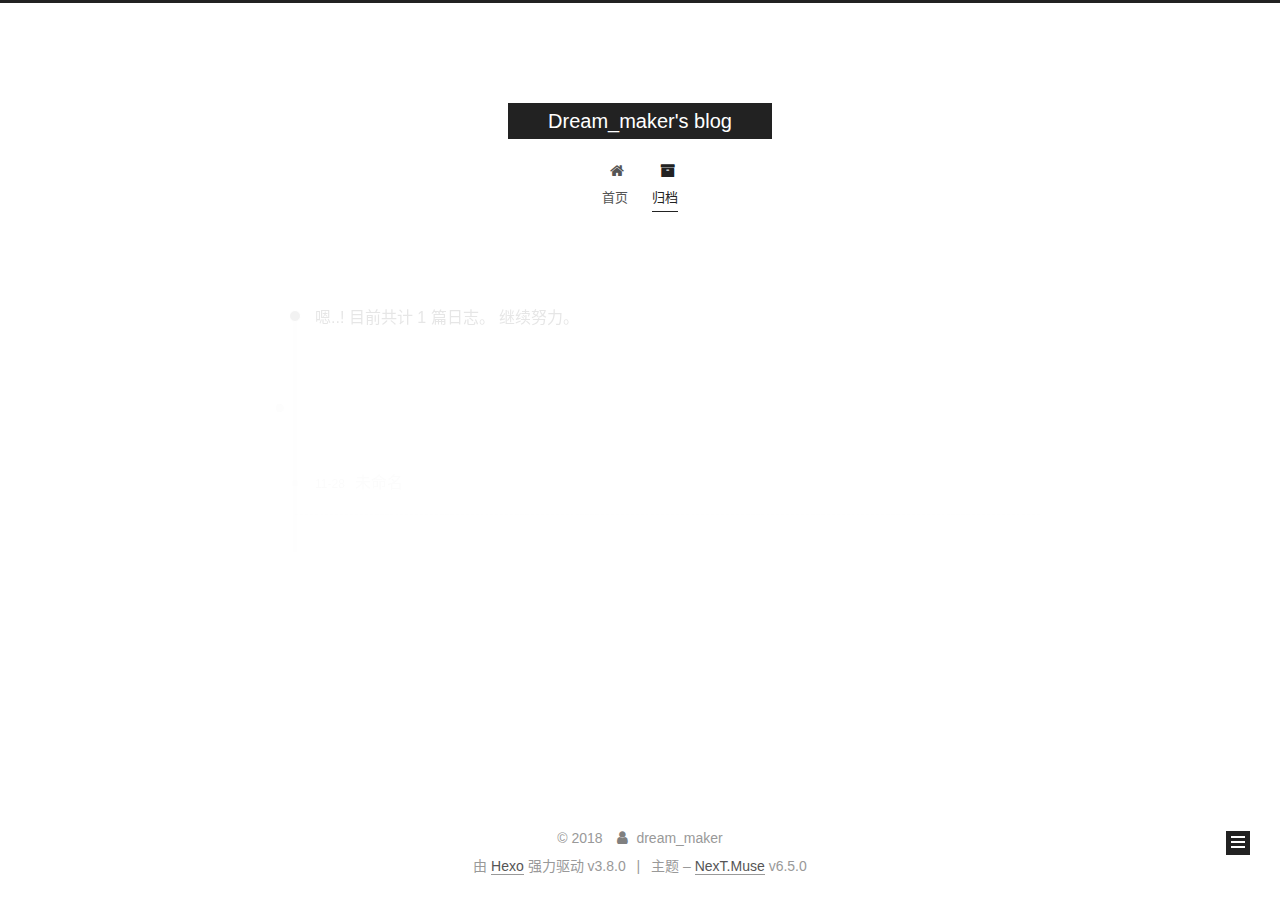
<file: archives/2018/11/index.html>
<!DOCTYPE html>












  


<html class="theme-next muse use-motion" lang="zh-CN">
<head><meta name="generator" content="Hexo 3.8.0">
  <meta charset="UTF-8">
<meta http-equiv="X-UA-Compatible" content="IE=edge">
<meta name="viewport" content="width=device-width, initial-scale=1, maximum-scale=2">
<meta name="theme-color" content="#222">












<meta http-equiv="Cache-Control" content="no-transform">
<meta http-equiv="Cache-Control" content="no-siteapp">






















<link href="/lib/font-awesome/css/font-awesome.min.css?v=4.6.2" rel="stylesheet" type="text/css">

<link href="/css/main.css?v=6.5.0" rel="stylesheet" type="text/css">


  <link rel="apple-touch-icon" sizes="180x180" href="/images/apple-touch-icon-next.png?v=6.5.0">


  <link rel="icon" type="image/png" sizes="32x32" href="/images/favicon-32x32-next.png?v=6.5.0">


  <link rel="icon" type="image/png" sizes="16x16" href="/images/favicon-16x16-next.png?v=6.5.0">


  <link rel="mask-icon" href="/images/logo.svg?v=6.5.0" color="#222">









<script type="text/javascript" id="hexo.configurations">
  var NexT = window.NexT || {};
  var CONFIG = {
    root: '/',
    scheme: 'Muse',
    version: '6.5.0',
    sidebar: {"position":"left","display":"post","offset":12,"b2t":false,"scrollpercent":false,"onmobile":false},
    fancybox: false,
    fastclick: false,
    lazyload: false,
    tabs: true,
    motion: {"enable":true,"async":false,"transition":{"post_block":"fadeIn","post_header":"slideDownIn","post_body":"slideDownIn","coll_header":"slideLeftIn","sidebar":"slideUpIn"}},
    algolia: {
      applicationID: '',
      apiKey: '',
      indexName: '',
      hits: {"per_page":10},
      labels: {"input_placeholder":"Search for Posts","hits_empty":"We didn't find any results for the search: ${query}","hits_stats":"${hits} results found in ${time} ms"}
    }
  };
</script>


  




  <meta property="og:type" content="website">
<meta property="og:title" content="Dream_maker&#39;s blog">
<meta property="og:url" content="https://github.com/YangKaiGreat/dream_maker.github.io/archives/2018/11/index.html">
<meta property="og:site_name" content="Dream_maker&#39;s blog">
<meta property="og:locale" content="zh-CN">
<meta name="twitter:card" content="summary">
<meta name="twitter:title" content="Dream_maker&#39;s blog">






  <link rel="canonical" href="https://github.com/YangKaiGreat/dream_maker.github.io/archives/2018/11/">



<script type="text/javascript" id="page.configurations">
  CONFIG.page = {
    sidebar: "",
  };
</script>

  <title>归档 | Dream_maker's blog</title>
  











  <noscript>
  <style type="text/css">
    .use-motion .motion-element,
    .use-motion .brand,
    .use-motion .menu-item,
    .sidebar-inner,
    .use-motion .post-block,
    .use-motion .pagination,
    .use-motion .comments,
    .use-motion .post-header,
    .use-motion .post-body,
    .use-motion .collection-title { opacity: initial; }

    .use-motion .logo,
    .use-motion .site-title,
    .use-motion .site-subtitle {
      opacity: initial;
      top: initial;
    }

    .use-motion {
      .logo-line-before i { left: initial; }
      .logo-line-after i { right: initial; }
    }
  </style>
</noscript>

</head>

<body itemscope="" itemtype="http://schema.org/WebPage" lang="zh-CN">

  
  
    
  

  <div class="container sidebar-position-left page-archive">
    <div class="headband"></div>

    <header id="header" class="header" itemscope="" itemtype="http://schema.org/WPHeader">
      <div class="header-inner"><div class="site-brand-wrapper">
  <div class="site-meta ">
    

    <div class="custom-logo-site-title">
      <a href="/" class="brand" rel="start">
        <span class="logo-line-before"><i></i></span>
        <span class="site-title">Dream_maker's blog</span>
        <span class="logo-line-after"><i></i></span>
      </a>
    </div>
    
  </div>

  <div class="site-nav-toggle">
    <button aria-label="切换导航栏">
      <span class="btn-bar"></span>
      <span class="btn-bar"></span>
      <span class="btn-bar"></span>
    </button>
  </div>
</div>



<nav class="site-nav">
  
    <ul id="menu" class="menu">
      
        
        
        
          
          <li class="menu-item menu-item-home">

    
    
    
      
    

    

    <a href="/" rel="section"><i class="menu-item-icon fa fa-fw fa-home"></i> <br>首页</a>

  </li>
        
        
        
          
          <li class="menu-item menu-item-archives menu-item-active">

    
    
    
      
    

    

    <a href="/archives/" rel="section"><i class="menu-item-icon fa fa-fw fa-archive"></i> <br>归档</a>

  </li>

      
      
    </ul>
  

  
    

    
    
      
      
    
      
      
    
    

  


  

  
</nav>



  



</div>
    </header>

    


    <main id="main" class="main">
      <div class="main-inner">
        <div class="content-wrap">
          
          <div id="content" class="content">
            

  
  
  
  <div class="post-block archive">
    <div id="posts" class="posts-collapse">
      <span class="archive-move-on"></span>

      
      <span class="archive-page-counter">
        
        
        
          
        
        嗯..! 目前共计 1 篇日志。 继续努力。
      </span>
      

      

        
        
        

        
          
          <div class="collection-title">
            <h1 class="archive-year" id="archive-year-2018">2018</h1>
          </div>
        
        

        

  <article class="post post-type-normal" itemscope="" itemtype="http://schema.org/Article">
    <header class="post-header">

      <h2 class="post-title">
        
            <a class="post-title-link" href="/blogs/yyf/" itemprop="url">
              
                <span itemprop="name">未命名</span>
              
            </a>
        
      </h2>

      <div class="post-meta">
        <time class="post-time" itemprop="dateCreated" datetime="2018-11-28T23:00:18+08:00" content="2018-11-28">
          11-28
        </time>
      </div>

    </header>
  </article>



      

    </div>
  </div>
  
  
  

  



          </div>
          

        </div>
        
          
  
  <div class="sidebar-toggle">
    <div class="sidebar-toggle-line-wrap">
      <span class="sidebar-toggle-line sidebar-toggle-line-first"></span>
      <span class="sidebar-toggle-line sidebar-toggle-line-middle"></span>
      <span class="sidebar-toggle-line sidebar-toggle-line-last"></span>
    </div>
  </div>

  <aside id="sidebar" class="sidebar">
    
    <div class="sidebar-inner">

      

      

      <section class="site-overview-wrap sidebar-panel sidebar-panel-active">
        <div class="site-overview">
          <div class="site-author motion-element" itemprop="author" itemscope="" itemtype="http://schema.org/Person">
            
              <p class="site-author-name" itemprop="name">dream_maker</p>
              <p class="site-description motion-element" itemprop="description"></p>
          </div>

          
            <nav class="site-state motion-element">
              
                <div class="site-state-item site-state-posts">
                
                  <a href="/archives/">
                
                    <span class="site-state-item-count">1</span>
                    <span class="site-state-item-name">日志</span>
                  </a>
                </div>
              

              

              
            </nav>
          

          

          
            <div class="links-of-author motion-element">
              
                <span class="links-of-author-item">
                  
                  
                    
                  
                  
                    
                  
                  <a href="https://github.com/YangKaiGreat" title="GitHub &rarr; https://github.com/YangKaiGreat"><i class="fa fa-fw fa-globe"></i>GitHub</a>
                </span>
              
            </div>
          

          

          
          

          
            
          
          

        </div>
      </section>

      

      

    </div>
  </aside>


        
      </div>
    </main>

    <footer id="footer" class="footer">
      <div class="footer-inner">
        <div class="copyright">&copy; <span itemprop="copyrightYear">2018</span>
  <span class="with-love" id="animate">
    <i class="fa fa-user"></i>
  </span>
  <span class="author" itemprop="copyrightHolder">dream_maker</span>

  

  
</div>


  <div class="powered-by">由 <a href="https://hexo.io" class="theme-link" rel="noopener" target="_blank">Hexo</a> 强力驱动 v3.8.0</div>



  <span class="post-meta-divider">|</span>



  <div class="theme-info">主题 – <a href="https://theme-next.org" class="theme-link" rel="noopener" target="_blank">NexT.Muse</a> v6.5.0</div>




        








        
      </div>
    </footer>

    
      <div class="back-to-top">
        <i class="fa fa-arrow-up"></i>
        
      </div>
    

    
	
    

    
  </div>

  

<script type="text/javascript">
  if (Object.prototype.toString.call(window.Promise) !== '[object Function]') {
    window.Promise = null;
  }
</script>


























  
  
    <script type="text/javascript" src="/lib/jquery/index.js?v=2.1.3"></script>
  

  
  
    <script type="text/javascript" src="/lib/velocity/velocity.min.js?v=1.2.1"></script>
  

  
  
    <script type="text/javascript" src="/lib/velocity/velocity.ui.min.js?v=1.2.1"></script>
  


  


  <script type="text/javascript" src="/js/src/utils.js?v=6.5.0"></script>

  <script type="text/javascript" src="/js/src/motion.js?v=6.5.0"></script>



  
  

  

  


  <script type="text/javascript" src="/js/src/bootstrap.js?v=6.5.0"></script>



  



  










  





  

  

  

  

  

  
  

  

  

  

  

  

  

</body>
</html>
</file>
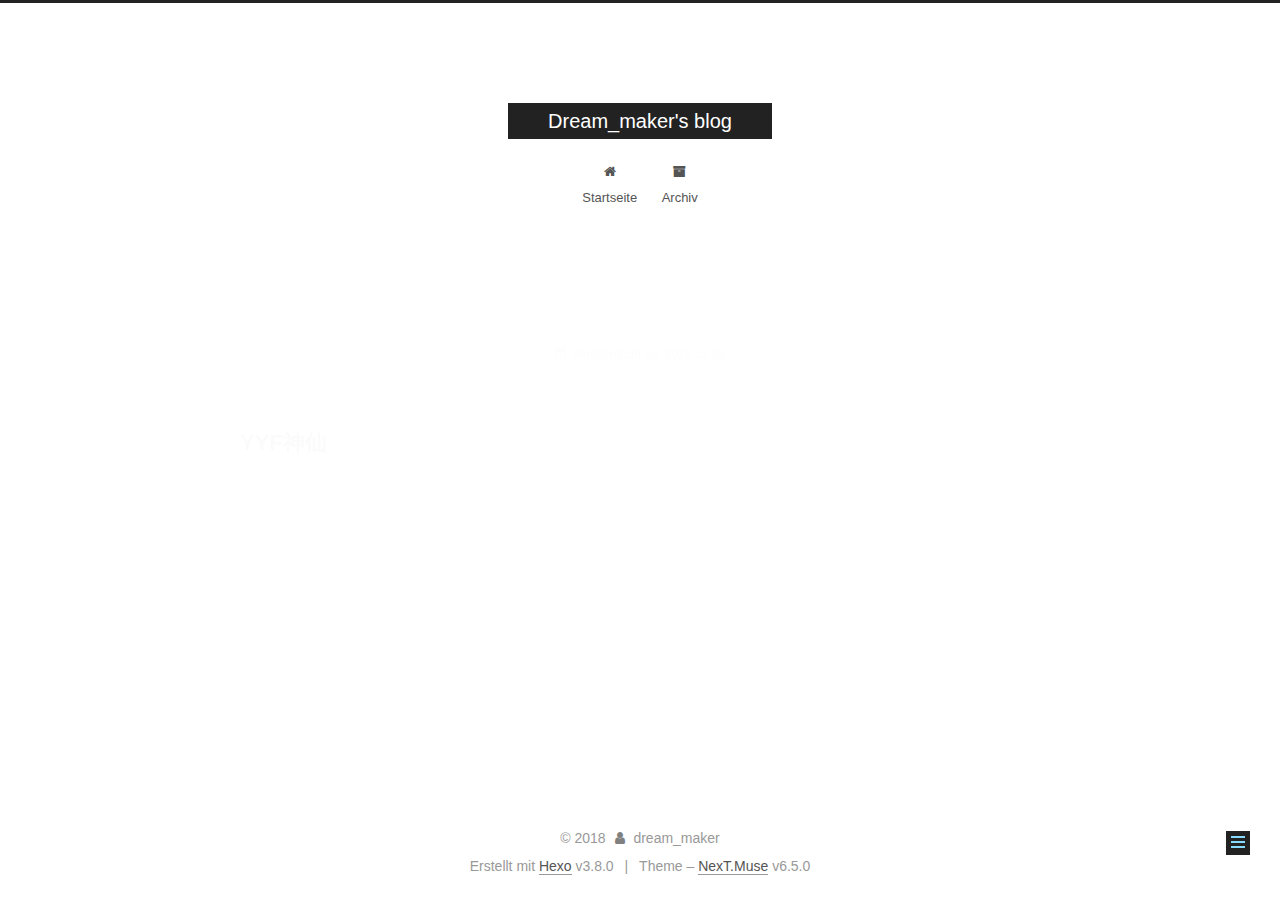
<file: 2018/11/28/hello-world/index.html>
<!DOCTYPE html>












  


<html class="theme-next muse use-motion" lang="">
<head><meta name="generator" content="Hexo 3.8.0">
  <meta charset="UTF-8">
<meta http-equiv="X-UA-Compatible" content="IE=edge">
<meta name="viewport" content="width=device-width, initial-scale=1, maximum-scale=2">
<meta name="theme-color" content="#222">












<meta http-equiv="Cache-Control" content="no-transform">
<meta http-equiv="Cache-Control" content="no-siteapp">






















<link href="/lib/font-awesome/css/font-awesome.min.css?v=4.6.2" rel="stylesheet" type="text/css">

<link href="/css/main.css?v=6.5.0" rel="stylesheet" type="text/css">


  <link rel="apple-touch-icon" sizes="180x180" href="/images/apple-touch-icon-next.png?v=6.5.0">


  <link rel="icon" type="image/png" sizes="32x32" href="/images/favicon-32x32-next.png?v=6.5.0">


  <link rel="icon" type="image/png" sizes="16x16" href="/images/favicon-16x16-next.png?v=6.5.0">


  <link rel="mask-icon" href="/images/logo.svg?v=6.5.0" color="#222">









<script type="text/javascript" id="hexo.configurations">
  var NexT = window.NexT || {};
  var CONFIG = {
    root: '/',
    scheme: 'Muse',
    version: '6.5.0',
    sidebar: {"position":"left","display":"post","offset":12,"b2t":false,"scrollpercent":false,"onmobile":false},
    fancybox: false,
    fastclick: false,
    lazyload: false,
    tabs: true,
    motion: {"enable":true,"async":false,"transition":{"post_block":"fadeIn","post_header":"slideDownIn","post_body":"slideDownIn","coll_header":"slideLeftIn","sidebar":"slideUpIn"}},
    algolia: {
      applicationID: '',
      apiKey: '',
      indexName: '',
      hits: {"per_page":10},
      labels: {"input_placeholder":"Search for Posts","hits_empty":"We didn't find any results for the search: ${query}","hits_stats":"${hits} results found in ${time} ms"}
    }
  };
</script>


  




  <meta name="description" content="YYF神仙">
<meta property="og:type" content="article">
<meta property="og:title" content="Dream_maker&#39;s blog">
<meta property="og:url" content="http://yoursite.com/2018/11/28/hello-world/index.html">
<meta property="og:site_name" content="Dream_maker&#39;s blog">
<meta property="og:description" content="YYF神仙">
<meta property="og:locale" content="default">
<meta property="og:updated_time" content="2018-11-28T15:22:28.782Z">
<meta name="twitter:card" content="summary">
<meta name="twitter:title" content="Dream_maker&#39;s blog">
<meta name="twitter:description" content="YYF神仙">






  <link rel="canonical" href="http://yoursite.com/2018/11/28/hello-world/">



<script type="text/javascript" id="page.configurations">
  CONFIG.page = {
    sidebar: "",
  };
</script>

  <title> | Dream_maker's blog</title>
  











  <noscript>
  <style type="text/css">
    .use-motion .motion-element,
    .use-motion .brand,
    .use-motion .menu-item,
    .sidebar-inner,
    .use-motion .post-block,
    .use-motion .pagination,
    .use-motion .comments,
    .use-motion .post-header,
    .use-motion .post-body,
    .use-motion .collection-title { opacity: initial; }

    .use-motion .logo,
    .use-motion .site-title,
    .use-motion .site-subtitle {
      opacity: initial;
      top: initial;
    }

    .use-motion {
      .logo-line-before i { left: initial; }
      .logo-line-after i { right: initial; }
    }
  </style>
</noscript>

</head>

<body itemscope="" itemtype="http://schema.org/WebPage" lang="default">

  
  
    
  

  <div class="container sidebar-position-left page-post-detail">
    <div class="headband"></div>

    <header id="header" class="header" itemscope="" itemtype="http://schema.org/WPHeader">
      <div class="header-inner"><div class="site-brand-wrapper">
  <div class="site-meta ">
    

    <div class="custom-logo-site-title">
      <a href="/" class="brand" rel="start">
        <span class="logo-line-before"><i></i></span>
        <span class="site-title">Dream_maker's blog</span>
        <span class="logo-line-after"><i></i></span>
      </a>
    </div>
    
  </div>

  <div class="site-nav-toggle">
    <button aria-label="Toggle navigation bar">
      <span class="btn-bar"></span>
      <span class="btn-bar"></span>
      <span class="btn-bar"></span>
    </button>
  </div>
</div>



<nav class="site-nav">
  
    <ul id="menu" class="menu">
      
        
        
        
          
          <li class="menu-item menu-item-home">

    
    
    
      
    

    

    <a href="/" rel="section"><i class="menu-item-icon fa fa-fw fa-home"></i> <br>Startseite</a>

  </li>
        
        
        
          
          <li class="menu-item menu-item-archives">

    
    
    
      
    

    

    <a href="/archives/" rel="section"><i class="menu-item-icon fa fa-fw fa-archive"></i> <br>Archiv</a>

  </li>

      
      
    </ul>
  

  
    

  

  
</nav>



  



</div>
    </header>

    


    <main id="main" class="main">
      <div class="main-inner">
        <div class="content-wrap">
          
          <div id="content" class="content">
            

  <div id="posts" class="posts-expand">
    

  

  
  
  

  

  <article class="post post-type-normal" itemscope="" itemtype="http://schema.org/Article">
  
  
  
  <div class="post-block">
    <link itemprop="mainEntityOfPage" href="http://yoursite.com/2018/11/28/hello-world/">

    <span hidden itemprop="author" itemscope="" itemtype="http://schema.org/Person">
      <meta itemprop="name" content="dream_maker">
      <meta itemprop="description" content="">
      <meta itemprop="image" content="/images/avatar.gif">
    </span>

    <span hidden itemprop="publisher" itemscope="" itemtype="http://schema.org/Organization">
      <meta itemprop="name" content="Dream_maker's blog">
    </span>

    
      <header class="post-header">

        
        
          <h1 class="post-title" itemprop="name headline">
              
            
          </h1>
        

        <div class="post-meta">
          <span class="post-time">

            
            
            

            
              <span class="post-meta-item-icon">
                <i class="fa fa-calendar-o"></i>
              </span>
              
                <span class="post-meta-item-text">Veröffentlicht am</span>
              

              
                
              

              <time title="Post created: 2018-11-28 23:00:18 / Updated at: 23:22:28" itemprop="dateCreated datePublished" datetime="2018-11-28T23:00:18+08:00">2018-11-28</time>
            

            
              

              
            
          </span>

          

          
            
          

          
          

          

          

          

        </div>
      </header>
    

    
    
    
    <div class="post-body" itemprop="articleBody">

      
      

      
        <h1 id="YYF神仙"><a href="#YYF神仙" class="headerlink" title="YYF神仙"></a>YYF神仙</h1>
      
    </div>

    

    
    
    

    

    
       
    
    

    

    <footer class="post-footer">
      

      
      
      

      

      
      
    </footer>
  </div>
  
  
  
  </article>


  </div>


          </div>
          

  



        </div>
        
          
  
  <div class="sidebar-toggle">
    <div class="sidebar-toggle-line-wrap">
      <span class="sidebar-toggle-line sidebar-toggle-line-first"></span>
      <span class="sidebar-toggle-line sidebar-toggle-line-middle"></span>
      <span class="sidebar-toggle-line sidebar-toggle-line-last"></span>
    </div>
  </div>

  <aside id="sidebar" class="sidebar">
    
    <div class="sidebar-inner">

      

      
        <ul class="sidebar-nav motion-element">
          <li class="sidebar-nav-toc sidebar-nav-active" data-target="post-toc-wrap">
            Inhaltsverzeichnis
          </li>
          <li class="sidebar-nav-overview" data-target="site-overview-wrap">
            Übersicht
          </li>
        </ul>
      

      <section class="site-overview-wrap sidebar-panel">
        <div class="site-overview">
          <div class="site-author motion-element" itemprop="author" itemscope="" itemtype="http://schema.org/Person">
            
              <p class="site-author-name" itemprop="name">dream_maker</p>
              <p class="site-description motion-element" itemprop="description"></p>
          </div>

          
            <nav class="site-state motion-element">
              
                <div class="site-state-item site-state-posts">
                
                  <a href="/archives/">
                
                    <span class="site-state-item-count">1</span>
                    <span class="site-state-item-name">Artikel</span>
                  </a>
                </div>
              

              

              
            </nav>
          

          

          

          

          
          

          
            
          
          

        </div>
      </section>

      
      <!--noindex-->
        <section class="post-toc-wrap motion-element sidebar-panel sidebar-panel-active">
          <div class="post-toc">

            
              
            

            
              <div class="post-toc-content"><ol class="nav"><li class="nav-item nav-level-1"><a class="nav-link" href="#YYF神仙"><span class="nav-number">1.</span> <span class="nav-text">YYF神仙</span></a></li></ol></div>
            

          </div>
        </section>
      <!--/noindex-->
      

      

    </div>
  </aside>


        
      </div>
    </main>

    <footer id="footer" class="footer">
      <div class="footer-inner">
        <div class="copyright">&copy; <span itemprop="copyrightYear">2018</span>
  <span class="with-love" id="animate">
    <i class="fa fa-user"></i>
  </span>
  <span class="author" itemprop="copyrightHolder">dream_maker</span>

  

  
</div>


  <div class="powered-by">Erstellt mit  <a href="https://hexo.io" class="theme-link" rel="noopener" target="_blank">Hexo</a> v3.8.0</div>



  <span class="post-meta-divider">|</span>



  <div class="theme-info">Theme – <a href="https://theme-next.org" class="theme-link" rel="noopener" target="_blank">NexT.Muse</a> v6.5.0</div>




        








        
      </div>
    </footer>

    
      <div class="back-to-top">
        <i class="fa fa-arrow-up"></i>
        
      </div>
    

    
	
    

    
  </div>

  

<script type="text/javascript">
  if (Object.prototype.toString.call(window.Promise) !== '[object Function]') {
    window.Promise = null;
  }
</script>


























  
  
    <script type="text/javascript" src="/lib/jquery/index.js?v=2.1.3"></script>
  

  
  
    <script type="text/javascript" src="/lib/velocity/velocity.min.js?v=1.2.1"></script>
  

  
  
    <script type="text/javascript" src="/lib/velocity/velocity.ui.min.js?v=1.2.1"></script>
  


  


  <script type="text/javascript" src="/js/src/utils.js?v=6.5.0"></script>

  <script type="text/javascript" src="/js/src/motion.js?v=6.5.0"></script>



  
  

  
  <script type="text/javascript" src="/js/src/scrollspy.js?v=6.5.0"></script>
<script type="text/javascript" src="/js/src/post-details.js?v=6.5.0"></script>



  


  <script type="text/javascript" src="/js/src/bootstrap.js?v=6.5.0"></script>



  



  










  





  

  

  

  

  

  
  

  

  

  

  

  

  

</body>
</html>
</file>
<file: css/main.css>
/* normalize.css v3.0.2 | MIT License | git.io/normalize */
html {
  font-family: sans-serif; /* 1 */
  -ms-text-size-adjust: 100%; /* 2 */
  -webkit-text-size-adjust: 100%; /* 2 */
}
body {
  margin: 0;
}
article,
aside,
details,
figcaption,
figure,
footer,
header,
hgroup,
main,
menu,
nav,
section,
summary {
  display: block;
}
audio,
canvas,
progress,
video {
  display: inline-block; /* 1 */
  vertical-align: baseline; /* 2 */
}
audio:not([controls]) {
  display: none;
  height: 0;
}
[hidden],
template {
  display: none;
}
a {
  background-color: transparent;
}
a:active,
a:hover {
  outline: 0;
}
abbr[title] {
  border-bottom: 1px dotted;
}
b,
strong {
  font-weight: bold;
}
dfn {
  font-style: italic;
}
h1 {
  font-size: 2em;
  margin: 0.67em 0;
}
mark {
  background: #ff0;
  color: #000;
}
small {
  font-size: 80%;
}
sub,
sup {
  font-size: 75%;
  line-height: 0;
  position: relative;
  vertical-align: baseline;
}
sup {
  top: -0.5em;
}
sub {
  bottom: -0.25em;
}
img {
  border: 0;
}
svg:not(:root) {
  overflow: hidden;
}
figure {
  margin: 1em 40px;
}
hr {
  -moz-box-sizing: content-box;
  box-sizing: content-box;
  height: 0;
}
pre {
  overflow: auto;
}
code,
kbd,
pre,
samp {
  font-family: monospace, monospace;
  font-size: 1em;
}
button,
input,
optgroup,
select,
textarea {
  color: inherit; /* 1 */
  font: inherit; /* 2 */
  margin: 0; /* 3 */
}
button {
  overflow: visible;
}
button,
select {
  text-transform: none;
}
button,
html input[type="button"],
input[type="reset"],
input[type="submit"] {
  -webkit-appearance: button; /* 2 */
  cursor: pointer; /* 3 */
}
button[disabled],
html input[disabled] {
  cursor: default;
}
button::-moz-focus-inner,
input::-moz-focus-inner {
  border: 0;
  padding: 0;
}
input {
  line-height: normal;
}
input[type="checkbox"],
input[type="radio"] {
  box-sizing: border-box; /* 1 */
  padding: 0; /* 2 */
}
input[type="number"]::-webkit-inner-spin-button,
input[type="number"]::-webkit-outer-spin-button {
  height: auto;
}
input[type="search"] {
  -webkit-appearance: textfield; /* 1 */
  -moz-box-sizing: content-box;
  -webkit-box-sizing: content-box; /* 2 */
  box-sizing: content-box;
}
input[type="search"]::-webkit-search-cancel-button,
input[type="search"]::-webkit-search-decoration {
  -webkit-appearance: none;
}
fieldset {
  border: 1px solid #c0c0c0;
  margin: 0 2px;
  padding: 0.35em 0.625em 0.75em;
}
legend {
  border: 0; /* 1 */
  padding: 0; /* 2 */
}
textarea {
  overflow: auto;
}
optgroup {
  font-weight: bold;
}
table {
  border-collapse: collapse;
  border-spacing: 0;
}
td,
th {
  padding: 0;
}
::selection {
  background: #262a30;
  color: #fff;
}
body {
  position: relative;
  font-family: 'Lato', "PingFang SC", "Microsoft YaHei", sans-serif;
  font-size: 14px;
  line-height: 2;
  color: #555;
  background: #fff;
}
@media (max-width: 767px) {
  body {
    padding-right: 0 !important;
  }
}
@media (min-width: 768px) and (max-width: 991px) {
  body {
    padding-right: 0 !important;
  }
}
@media (min-width: 1200px) {
  body {
    font-size: 16px;
  }
}
h1,
h2,
h3,
h4,
h5,
h6 {
  margin: 0;
  padding: 0;
  font-weight: bold;
  line-height: 1.5;
  font-family: 'Lato', "PingFang SC", "Microsoft YaHei", sans-serif;
}
h1,
h2,
h3,
h4,
h5,
h6 {
  margin: 20px 0 15px;
}
h1 {
  font-size: 22px;
}
@media (max-width: 767px) {
  h1 {
    font-size: 18px;
  }
}
h2 {
  font-size: 20px;
}
@media (max-width: 767px) {
  h2 {
    font-size: 16px;
  }
}
h3 {
  font-size: 18px;
}
@media (max-width: 767px) {
  h3 {
    font-size: 14px;
  }
}
h4 {
  font-size: 16px;
}
@media (max-width: 767px) {
  h4 {
    font-size: 12px;
  }
}
h5 {
  font-size: 14px;
}
@media (max-width: 767px) {
  h5 {
    font-size: 10px;
  }
}
h6 {
  font-size: 12px;
}
@media (max-width: 767px) {
  h6 {
    font-size: 8px;
  }
}
p {
  margin: 0 0 20px 0;
}
a,
span.exturl {
  overflow-wrap: break-word;
  word-wrap: break-word;
  background-color: transparent;
  color: #555;
  text-decoration: none;
  outline: none;
  border-bottom: 1px solid #999;
  cursor: pointer;
}
a:hover,
span.exturl:hover {
  color: #222;
  border-bottom-color: #222;
}
blockquote {
  margin: 0;
  padding: 0;
}
img {
  display: block;
  margin: auto;
  max-width: 100%;
  height: auto;
}
hr {
  margin: 40px 0;
  height: 3px;
  border: none;
  background-color: #ddd;
  background-image: repeating-linear-gradient(-45deg, #fff, #fff 4px, transparent 4px, transparent 8px);
}
blockquote {
  padding: 0 15px;
  color: #666;
  border-left: 4px solid #ddd;
}
blockquote cite::before {
  content: "-";
  padding: 0 5px;
}
dt {
  font-weight: 700;
}
dd {
  margin: 0;
  padding: 0;
}
kbd {
  border: 1px solid #ccc;
  border-radius: 0.2em;
  box-shadow: 0.1em 0.1em 0.2em rgba(0,0,0,0.1);
  background-color: #f9f9f9;
  font-family: inherit;
  background-image: -webkit-linear-gradient(top, #eee, #fff, #eee);
  padding: 0.1em 0.3em;
  white-space: nowrap;
}
.text-left {
  text-align: left;
}
.text-center {
  text-align: center;
}
.text-right {
  text-align: right;
}
.text-justify {
  text-align: justify;
}
.text-nowrap {
  white-space: nowrap;
}
.text-lowercase {
  text-transform: lowercase;
}
.text-uppercase {
  text-transform: uppercase;
}
.text-capitalize {
  text-transform: capitalize;
}
.center-block {
  display: block;
  margin-left: auto;
  margin-right: auto;
}
.clearfix:before,
.clearfix:after {
  content: " ";
  display: table;
}
.clearfix:after {
  clear: both;
}
.pullquote {
  width: 45%;
}
.pullquote.left {
  float: left;
  margin-left: 5px;
  margin-right: 10px;
}
.pullquote.right {
  float: right;
  margin-left: 10px;
  margin-right: 5px;
}
.affix.affix.affix {
  position: fixed;
}
.translation {
  margin-top: -20px;
  font-size: 14px;
  color: #999;
}
.scrollbar-measure {
  width: 100px;
  height: 100px;
  overflow: scroll;
  position: absolute;
  top: -9999px;
}
.use-motion .motion-element {
  opacity: 0;
}
table {
  margin: 20px 0;
  width: 100%;
  border-collapse: collapse;
  border-spacing: 0;
  border: 1px solid #ddd;
  font-size: 14px;
  word-break: break-all;
}
table>tbody>tr:nth-of-type(odd) {
  background-color: #f9f9f9;
}
table>tbody>tr:hover {
  background-color: #f5f5f5;
}
caption,
th,
td {
  padding: 8px;
  text-align: left;
  vertical-align: middle;
  font-weight: normal;
}
th,
td {
  border-bottom: 3px solid #ddd;
  border-right: 1px solid #eee;
}
th {
  padding-bottom: 10px;
  font-weight: 700;
}
td {
  border-bottom-width: 1px;
}
html,
body {
  height: 100%;
}
.container {
  position: relative;
  min-height: 100%;
}
.header-inner {
  margin: 0 auto;
  padding: 100px 0 70px;
  width: 700px;
}
@media (min-width: 1200px) {
  .container .header-inner {
    width: 800px;
  }
}
@media (min-width: 1600px) {
  .container .header-inner {
    width: 900px;
  }
}
.main {
  padding-bottom: 150px;
}
.main-inner {
  margin: 0 auto;
  width: 700px;
}
@media (min-width: 1200px) {
  .container .main-inner {
    width: 800px;
  }
}
@media (min-width: 1600px) {
  .container .main-inner {
    width: 900px;
  }
}
.footer {
  position: absolute;
  left: 0;
  bottom: 0;
  width: 100%;
  min-height: 50px;
}
.footer-inner {
  box-sizing: border-box;
  margin: 20px auto;
  width: 700px;
}
@media (min-width: 1200px) {
  .container .footer-inner {
    width: 800px;
  }
}
@media (min-width: 1600px) {
  .container .footer-inner {
    width: 900px;
  }
}
pre,
.highlight {
  overflow: auto;
  margin: 20px 0;
  padding: 0;
  font-size: 14px;
  color: #4d4d4c;
  background: #f7f7f7;
  line-height: 1.6;
}
pre,
code {
  font-family: consolas, Menlo, "PingFang SC", "Microsoft YaHei", monospace;
}
code {
  overflow-wrap: break-word;
  word-wrap: break-word;
  padding: 2px 4px;
  color: #555;
  background: #eee;
  border-radius: 3px;
  font-size: 14px;
}
pre {
  padding: 10px;
}
pre code {
  padding: 0;
  color: #4d4d4c;
  background: none;
  text-shadow: none;
}
.highlight {
  border-radius: 1px;
}
.highlight pre {
  border: none;
  margin: 0;
  padding: 10px 0;
}
.highlight table {
  margin: 0;
  width: auto;
  border: none;
}
.highlight td {
  border: none;
  padding: 0;
}
.highlight figcaption {
  font-size: 1em;
  color: #4d4d4c;
  line-height: 1em;
  margin-bottom: 1em;
  margin: 0em;
  padding: 0.5em;
  background: #eee;
  border-bottom: 1px solid #e9e9e9;
}
.highlight figcaption:before,
.highlight figcaption:after {
  content: " ";
  display: table;
}
.highlight figcaption:after {
  clear: both;
}
.highlight figcaption a {
  float: right;
  color: #4d4d4c;
}
.highlight figcaption a:hover {
  border-bottom-color: #4d4d4c;
}
.highlight .gutter pre {
  padding-left: 10px;
  padding-right: 10px;
  color: #869194;
  text-align: right;
  background-color: #eff2f3;
}
.highlight .code pre {
  width: 100%;
  padding-left: 10px;
  padding-right: 10px;
  background-color: #f7f7f7;
}
.highlight .line {
  height: 20px;
}
.gutter {
  -webkit-user-select: none;
  -moz-user-select: none;
  -ms-user-select: none;
  user-select: none;
}
.gist table {
  width: auto;
}
.gist table td {
  border: none;
}
pre .deletion {
  background: #fdd;
}
pre .addition {
  background: #dfd;
}
pre .meta {
  color: #8959a8;
}
pre .comment {
  color: #8e908c;
}
pre .variable,
pre .attribute,
pre .tag,
pre .regexp,
pre .ruby .constant,
pre .xml .tag .title,
pre .xml .pi,
pre .xml .doctype,
pre .html .doctype,
pre .css .id,
pre .css .class,
pre .css .pseudo {
  color: #c82829;
}
pre .number,
pre .preprocessor,
pre .built_in,
pre .literal,
pre .params,
pre .constant,
pre .command {
  color: #f5871f;
}
pre .ruby .class .title,
pre .css .rules .attribute,
pre .string,
pre .value,
pre .inheritance,
pre .header,
pre .ruby .symbol,
pre .xml .cdata,
pre .special,
pre .number,
pre .formula {
  color: #718c00;
}
pre .title,
pre .css .hexcolor {
  color: #3e999f;
}
pre .function,
pre .python .decorator,
pre .python .title,
pre .ruby .function .title,
pre .ruby .title .keyword,
pre .perl .sub,
pre .javascript .title,
pre .coffeescript .title {
  color: #4271ae;
}
pre .keyword,
pre .javascript .function {
  color: #8959a8;
}
.posts-expand .post-body img.full-image {
  border: none;
}
.blockquote-center,
.page-home .post-type-quote blockquote,
.page-post-detail .post-type-quote blockquote {
  position: relative;
  margin: 40px 0;
  padding: 0;
  border-left: none;
  text-align: center;
}
.blockquote-center::before,
.page-home .post-type-quote blockquote::before,
.page-post-detail .post-type-quote blockquote::before,
.blockquote-center::after,
.page-home .post-type-quote blockquote::after,
.page-post-detail .post-type-quote blockquote::after {
  position: absolute;
  content: ' ';
  display: block;
  width: 100%;
  height: 24px;
  opacity: 0.2;
  background-repeat: no-repeat;
  background-position: 0 -6px;
  background-size: 22px 22px;
}
.blockquote-center::before,
.page-home .post-type-quote blockquote::before,
.page-post-detail .post-type-quote blockquote::before {
  top: -20px;
  background-image: url("../images/quote-l.svg");
  border-top: 1px solid #ccc;
}
.blockquote-center::after,
.page-home .post-type-quote blockquote::after,
.page-post-detail .post-type-quote blockquote::after {
  bottom: -20px;
  background-image: url("../images/quote-r.svg");
  border-bottom: 1px solid #ccc;
  background-position: 100% 8px;
}
.blockquote-center p,
.page-home .post-type-quote blockquote p,
.page-post-detail .post-type-quote blockquote p,
.blockquote-center div,
.page-home .post-type-quote blockquote div,
.page-post-detail .post-type-quote blockquote div {
  text-align: center;
}
.post .post-body .group-picture img {
  box-sizing: border-box;
  padding: 0 3px;
  border: none;
}
.post .group-picture-row {
  overflow: hidden;
  margin-top: 6px;
}
.post .group-picture-row:first-child {
  margin-top: 0;
}
.post .group-picture-column {
  float: left;
}
.page-post-detail .post-body .group-picture-column {
  float: none;
  margin-top: 10px;
  width: auto !important;
}
.page-post-detail .post-body .group-picture-column img {
  margin: 0 auto;
}
.page-archive .group-picture-container {
  overflow: hidden;
}
.page-archive .group-picture-row {
  float: left;
}
.page-archive .group-picture-row:first-child {
  margin-top: 6px;
}
.page-archive .group-picture-column {
  max-width: 150px;
  max-height: 150px;
}
.post-body .note {
  position: relative;
  padding: 15px;
  margin-bottom: 20px;
  border: 1px solid #eee;
  border-left-width: 5px;
  border-radius: 3px;
}
.post-body .note h2,
.post-body .note h3,
.post-body .note h4,
.post-body .note h5,
.post-body .note h6 {
  margin-top: 0;
  margin-bottom: 0;
  border-bottom: initial;
  padding-top: 0 !important;
}
.post-body .note p:first-child,
.post-body .note ul:first-child,
.post-body .note ol:first-child,
.post-body .note table:first-child,
.post-body .note pre:first-child,
.post-body .note blockquote:first-child {
  margin-top: 0;
}
.post-body .note p:last-child,
.post-body .note ul:last-child,
.post-body .note ol:last-child,
.post-body .note table:last-child,
.post-body .note pre:last-child,
.post-body .note blockquote:last-child {
  margin-bottom: 0;
}
.post-body .note.default {
  border-left-color: #777;
}
.post-body .note.default h2,
.post-body .note.default h3,
.post-body .note.default h4,
.post-body .note.default h5,
.post-body .note.default h6 {
  color: #777;
}
.post-body .note.primary {
  border-left-color: #6f42c1;
}
.post-body .note.primary h2,
.post-body .note.primary h3,
.post-body .note.primary h4,
.post-body .note.primary h5,
.post-body .note.primary h6 {
  color: #6f42c1;
}
.post-body .note.info {
  border-left-color: #428bca;
}
.post-body .note.info h2,
.post-body .note.info h3,
.post-body .note.info h4,
.post-body .note.info h5,
.post-body .note.info h6 {
  color: #428bca;
}
.post-body .note.success {
  border-left-color: #5cb85c;
}
.post-body .note.success h2,
.post-body .note.success h3,
.post-body .note.success h4,
.post-body .note.success h5,
.post-body .note.success h6 {
  color: #5cb85c;
}
.post-body .note.warning {
  border-left-color: #f0ad4e;
}
.post-body .note.warning h2,
.post-body .note.warning h3,
.post-body .note.warning h4,
.post-body .note.warning h5,
.post-body .note.warning h6 {
  color: #f0ad4e;
}
.post-body .note.danger {
  border-left-color: #d9534f;
}
.post-body .note.danger h2,
.post-body .note.danger h3,
.post-body .note.danger h4,
.post-body .note.danger h5,
.post-body .note.danger h6 {
  color: #d9534f;
}
.post-body .label {
  display: inline;
  padding: 0 2px;
  white-space: nowrap;
}
.post-body .label.default {
  background-color: #f0f0f0;
}
.post-body .label.primary {
  background-color: #efe6f7;
}
.post-body .label.info {
  background-color: #e5f2f8;
}
.post-body .label.success {
  background-color: #e7f4e9;
}
.post-body .label.warning {
  background-color: #fcf6e1;
}
.post-body .label.danger {
  background-color: #fae8eb;
}
.post-body .tabs {
  position: relative;
  display: block;
  margin-bottom: 20px;
  padding-top: 10px;
}
.post-body .tabs ul.nav-tabs {
  margin: 0;
  padding: 0;
  display: flex;
  margin-bottom: -1px;
}
@media (max-width: 413px) {
  .post-body .tabs ul.nav-tabs {
    display: block;
    margin-bottom: 5px;
  }
}
.post-body .tabs ul.nav-tabs li.tab {
  list-style-type: none !important;
  margin: 0 0.25em 0 0;
  border-top: 3px solid transparent;
  border-left: 1px solid transparent;
  border-right: 1px solid transparent;
}
@media (max-width: 413px) {
  .post-body .tabs ul.nav-tabs li.tab {
    margin: initial;
    border-top: 1px solid transparent;
    border-left: 3px solid transparent;
    border-right: 1px solid transparent;
    border-bottom: 1px solid transparent;
  }
}
.post-body .tabs ul.nav-tabs li.tab a {
  outline: 0;
  border-bottom: initial;
  display: block;
  line-height: 1.8em;
  padding: 0.25em 0.75em;
  transition-duration: 0.2s;
  transition-timing-function: ease-out;
  transition-delay: 0s;
}
.post-body .tabs ul.nav-tabs li.tab a i {
  width: 1.285714285714286em;
}
.post-body .tabs ul.nav-tabs li.tab.active {
  border-top: 3px solid #fc6423;
  border-left: 1px solid #ddd;
  border-right: 1px solid #ddd;
  background-color: #fff;
}
@media (max-width: 413px) {
  .post-body .tabs ul.nav-tabs li.tab.active {
    border-top: 1px solid #ddd;
    border-left: 3px solid #fc6423;
    border-right: 1px solid #ddd;
    border-bottom: 1px solid #ddd;
  }
}
.post-body .tabs ul.nav-tabs li.tab.active a {
  cursor: default;
  color: #555;
}
.post-body .tabs .tab-content {
  background-color: #fff;
}
.post-body .tabs .tab-content .tab-pane {
  border: 1px solid #ddd;
  padding: 20px 20px 0 20px;
}
.post-body .tabs .tab-content .tab-pane:not(.active) {
  display: none !important;
}
.post-body .tabs .tab-content .tab-pane.active {
  display: block !important;
}
.btn {
  display: inline-block;
  padding: 0 20px;
  font-size: 14px;
  color: #fff;
  background: #222;
  border: 2px solid #222;
  text-decoration: none;
  border-radius: 0;
  transition-property: background-color;
  transition-duration: 0.2s;
  transition-timing-function: ease-in-out;
  transition-delay: 0s;
  line-height: 2;
}
.btn:hover {
  border-color: #222;
  color: #222;
  background: #fff;
}
.btn +.btn {
  margin: 0 0 8px 8px;
}
.btn .fa-fw {
  width: 1.285714285714286em;
  text-align: left;
}
.btn-bar {
  display: block;
  width: 22px;
  height: 2px;
  background: #555;
  border-radius: 1px;
}
.btn-bar+.btn-bar {
  margin-top: 4px;
}
.pagination {
  margin: 120px 0 40px;
  text-align: center;
  border-top: 1px solid #eee;
}
.page-number-basic,
.pagination .prev,
.pagination .next,
.pagination .page-number,
.pagination .space {
  display: inline-block;
  position: relative;
  top: -1px;
  margin: 0 10px;
  padding: 0 11px;
}
@media (max-width: 767px) {
  .page-number-basic,
  .pagination .prev,
  .pagination .next,
  .pagination .page-number,
  .pagination .space {
    margin: 0 5px;
  }
}
.pagination .prev,
.pagination .next,
.pagination .page-number {
  border-bottom: 0;
  border-top: 1px solid #eee;
  transition-property: border-color;
  transition-duration: 0.2s;
  transition-timing-function: ease-in-out;
  transition-delay: 0s;
}
.pagination .prev:hover,
.pagination .next:hover,
.pagination .page-number:hover {
  border-top-color: #222;
}
.pagination .space {
  padding: 0;
  margin: 0;
}
.pagination .prev {
  margin-left: 0;
}
.pagination .next {
  margin-right: 0;
}
.pagination .page-number.current {
  color: #fff;
  background: #ccc;
  border-top-color: #ccc;
}
@media (max-width: 767px) {
  .pagination {
    border-top: none;
  }
  .pagination .prev,
  .pagination .next,
  .pagination .page-number {
    margin-bottom: 10px;
    border-top: 0;
    border-bottom: 1px solid #eee;
    padding: 0 10px;
  }
  .pagination .prev:hover,
  .pagination .next:hover,
  .pagination .page-number:hover {
    border-bottom-color: #222;
  }
}
.comments {
  margin: 60px 20px 0;
}
.tag-cloud {
  text-align: center;
}
.tag-cloud a {
  display: inline-block;
  margin: 10px;
}
.back-to-top {
  box-sizing: border-box;
  position: fixed;
  bottom: -100px;
  right: 30px;
  z-index: 1050;
  padding: 0 6px;
  width: 24px;
  background: #222;
  font-size: 12px;
  opacity: 1;
  color: #fff;
  cursor: pointer;
  text-align: center;
  -webkit-transform: translateZ(0);
  transition-property: bottom;
  transition-duration: 0.2s;
  transition-timing-function: ease-in-out;
  transition-delay: 0s;
}
@media (min-width: 768px) and (max-width: 991px) {
  .back-to-top {
    display: none !important;
  }
}
@media (max-width: 767px) {
  .back-to-top {
    display: none !important;
  }
}
.back-to-top.back-to-top-on {
  bottom: 19px;
}
.header {
  background: transparent;
}
.header-inner {
  position: relative;
}
.headband {
  height: 3px;
  background: #222;
}
.site-meta {
  margin: 0;
  text-align: center;
}
@media (max-width: 767px) {
  .site-meta {
    text-align: center;
  }
}
.brand {
  position: relative;
  display: inline-block;
  padding: 0 40px;
  color: #fff;
  background: #222;
  border-bottom: none;
}
.brand:hover {
  color: #fff;
}
.logo {
  display: inline-block;
  margin-right: 5px;
  line-height: 36px;
  vertical-align: top;
}
.site-title {
  display: inline-block;
  vertical-align: top;
  line-height: 36px;
  font-size: 20px;
  font-weight: normal;
  font-family: 'Lato', "PingFang SC", "Microsoft YaHei", sans-serif;
}
.site-subtitle {
  margin-top: 10px;
  font-size: 13px;
  color: #999;
}
.use-motion .brand {
  opacity: 0;
}
.use-motion .logo,
.use-motion .site-title,
.use-motion .site-subtitle {
  opacity: 0;
  position: relative;
  top: -10px;
}
.site-nav-toggle {
  display: none;
  position: absolute;
  top: 10px;
  left: 10px;
}
@media (max-width: 767px) {
  .site-nav-toggle {
    display: block;
  }
}
.site-nav-toggle button {
  margin-top: 2px;
  padding: 9px 10px;
  background: transparent;
  border: none;
}
@media (max-width: 767px) {
  .site-nav {
    display: none;
    margin: 0 -10px;
    padding: 0 10px;
    clear: both;
    border-top: 1px solid #ddd;
  }
}
@media (min-width: 768px) and (max-width: 991px) {
  .site-nav {
    display: block !important;
  }
}
@media (min-width: 992px) {
  .site-nav {
    display: block !important;
  }
}
.menu {
  margin-top: 20px;
  padding-left: 0;
  text-align: center;
}
.menu .menu-item {
  display: inline-block;
  margin: 0 10px;
  list-style: none;
}
@media screen and (max-width: 767px) {
  .menu .menu-item {
    margin-top: 10px;
  }
}
.menu .menu-item a,
.menu .menu-item span.exturl {
  display: block;
  font-size: 13px;
  line-height: inherit;
  border-bottom: 1px solid transparent;
  transition-property: border-color;
  transition-duration: 0.2s;
  transition-timing-function: ease-in-out;
  transition-delay: 0s;
}
.menu .menu-item a:hover,
.menu .menu-item span.exturl:hover {
  border-bottom-color: #222;
}
.menu .menu-item .fa {
  margin-right: 5px;
}
.use-motion .menu-item {
  opacity: 0;
}
.post-body {
  overflow-wrap: break-word;
  word-wrap: break-word;
  font-family: 'Lato', "PingFang SC", "Microsoft YaHei", sans-serif;
}
.post-body .exturl .fa {
  font-size: 14px;
  margin-left: 4px;
}
.post-body .fancybox img {
  display: block !important;
  margin: 0 auto;
  cursor: pointer;
  cursor: zoom-in;
  cursor: -webkit-zoom-in;
}
.post-body .image-caption,
.post-body .figure .caption {
  margin: -20px auto 15px;
  text-align: center;
  font-size: 14px;
  color: #999;
  font-weight: bold;
  line-height: 1;
}
.post-sticky-flag {
  display: inline-block;
  font-size: 16px;
  -ms-transform: rotate(30deg);
  -webkit-transform: rotate(30deg);
  -moz-transform: rotate(30deg);
  -ms-transform: rotate(30deg);
  -o-transform: rotate(30deg);
  transform: rotate(30deg);
}
.use-motion .post-block,
.use-motion .pagination,
.use-motion .comments {
  opacity: 0;
}
.use-motion .post-header {
  opacity: 0;
}
.use-motion .post-body {
  opacity: 0;
}
.use-motion .collection-title {
  opacity: 0;
}
.posts-expand {
  padding-top: 40px;
}
@media (max-width: 767px) {
  .posts-expand {
    margin: 0 20px;
  }
  .post-body pre .gutter pre {
    padding-right: 10px;
  }
  .post-body .highlight {
    margin-left: 0px;
    margin-right: 0px;
    padding: 0;
  }
  .post-body .highlight .gutter pre {
    padding-right: 10px;
  }
}
@media (min-width: 992px) {
  .posts-expand .post-body {
    text-align: justify;
  }
}
.posts-expand .post-body h2,
.posts-expand .post-body h3,
.posts-expand .post-body h4,
.posts-expand .post-body h5,
.posts-expand .post-body h6 {
  padding-top: 10px;
}
.posts-expand .post-body h2 .header-anchor,
.posts-expand .post-body h3 .header-anchor,
.posts-expand .post-body h4 .header-anchor,
.posts-expand .post-body h5 .header-anchor,
.posts-expand .post-body h6 .header-anchor {
  float: right;
  margin-left: 10px;
  color: #ccc;
  border-bottom-style: none;
  visibility: hidden;
}
.posts-expand .post-body h2 .header-anchor:hover,
.posts-expand .post-body h3 .header-anchor:hover,
.posts-expand .post-body h4 .header-anchor:hover,
.posts-expand .post-body h5 .header-anchor:hover,
.posts-expand .post-body h6 .header-anchor:hover {
  color: inherit;
}
.posts-expand .post-body h2:hover .header-anchor,
.posts-expand .post-body h3:hover .header-anchor,
.posts-expand .post-body h4:hover .header-anchor,
.posts-expand .post-body h5:hover .header-anchor,
.posts-expand .post-body h6:hover .header-anchor {
  visibility: visible;
}
.posts-expand .post-body ul li {
  list-style: circle;
}
.posts-expand .post-body img {
  box-sizing: border-box;
  margin: auto;
  padding: 3px;
  border: 1px solid #ddd;
}
.posts-expand .post-body .fancybox img {
  margin: 0 auto 25px;
}
.posts-expand .post-body img {
  margin: 0 auto 25px;
}
@media (max-width: 767px) {
  .posts-collapse {
    margin: 0 20px;
  }
  .posts-collapse .post-title,
  .posts-collapse .post-meta {
    display: block;
    width: auto;
    text-align: left;
  }
}
.posts-collapse {
  position: relative;
  z-index: 1010;
  margin-left: 55px;
}
.posts-collapse::after {
  content: " ";
  position: absolute;
  top: 20px;
  left: 0;
  margin-left: -2px;
  width: 4px;
  height: 100%;
  background: #f5f5f5;
  z-index: -1;
}
@media (max-width: 767px) {
  .posts-collapse {
    margin: 0 20px;
  }
}
.posts-collapse .collection-title {
  position: relative;
  margin: 60px 0;
}
.posts-collapse .collection-title h1,
.posts-collapse .collection-title h2 {
  margin-left: 20px;
}
.posts-collapse .collection-title small {
  color: #bbb;
  margin-left: 5px;
}
.posts-collapse .collection-title::before {
  content: " ";
  position: absolute;
  left: 0;
  top: 50%;
  margin-left: -4px;
  margin-top: -4px;
  width: 8px;
  height: 8px;
  background: #bbb;
  border-radius: 50%;
}
.posts-collapse .post {
  margin: 30px 0;
}
.posts-collapse .post-header {
  position: relative;
  transition-duration: 0.2s;
  transition-timing-function: ease-in-out;
  transition-delay: 0s;
  transition-property: border;
  border-bottom: 1px dashed #ccc;
}
.posts-collapse .post-header::before {
  content: " ";
  position: absolute;
  left: 0;
  top: 12px;
  width: 6px;
  height: 6px;
  margin-left: -4px;
  background: #bbb;
  border-radius: 50%;
  border: 1px solid #fff;
  transition-duration: 0.2s;
  transition-timing-function: ease-in-out;
  transition-delay: 0s;
  transition-property: background;
}
.posts-collapse .post-header:hover {
  border-bottom-color: #666;
}
.posts-collapse .post-header:hover::before {
  background: #222;
}
.posts-collapse .post-meta {
  position: absolute;
  font-size: 12px;
  left: 20px;
  top: 5px;
}
.posts-collapse .post-comments-count {
  display: none;
}
.posts-collapse .post-title {
  margin-left: 60px;
  font-size: 16px;
  font-weight: normal;
  line-height: inherit;
}
.posts-collapse .post-title::after {
  margin-left: 3px;
  opacity: 0.6;
}
.posts-collapse .post-title a,
.posts-collapse .post-title span.exturl {
  color: #666;
  border-bottom: none;
}
.page-home .post-type-quote .post-header,
.page-post-detail .post-type-quote .post-header,
.page-home .post-type-quote .post-tags,
.page-post-detail .post-type-quote .post-tags {
  display: none;
}
.posts-expand .post-title {
  overflow-wrap: break-word;
  word-wrap: break-word;
  text-align: center;
  font-weight: 400;
}
.posts-expand .post-title-link {
  display: inline-block;
  position: relative;
  color: #555;
  border-bottom: none;
  line-height: 1.2;
  vertical-align: top;
}
.posts-expand .post-title-link::before {
  content: "";
  position: absolute;
  width: 100%;
  height: 2px;
  bottom: 0;
  left: 0;
  background-color: #000;
  visibility: hidden;
  -webkit-transform: scaleX(0);
  -moz-transform: scaleX(0);
  -ms-transform: scaleX(0);
  -o-transform: scaleX(0);
  transform: scaleX(0);
  transition-duration: 0.2s;
  transition-timing-function: ease-in-out;
  transition-delay: 0s;
}
.posts-expand .post-title-link:hover::before {
  visibility: visible;
  -webkit-transform: scaleX(1);
  -moz-transform: scaleX(1);
  -ms-transform: scaleX(1);
  -o-transform: scaleX(1);
  transform: scaleX(1);
}
.posts-expand .post-title-link .fa {
  font-size: 20px;
  margin-left: 5px;
}
.posts-expand .post-meta {
  margin: 3px 0 60px 0;
  color: #999;
  font-family: 'Lato', "PingFang SC", "Microsoft YaHei", sans-serif;
  font-size: 12px;
  text-align: center;
}
.posts-expand .post-meta .post-category-list {
  display: inline-block;
  margin: 0;
  padding: 3px;
}
.posts-expand .post-meta .post-category-list-link {
  color: #999;
}
.posts-expand .post-meta .post-description {
  font-size: 14px;
  margin-top: 2px;
}
.posts-expand .post-meta time {
  border-bottom: 1px dashed #999;
  cursor: help;
}
.post-meta-divider {
  margin: 0 0.5em;
}
.post-meta-item-icon {
  margin-right: 3px;
}
@media (min-width: 768px) and (max-width: 991px) {
  .post-meta-item-icon {
    display: inline-block;
  }
}
@media (max-width: 767px) {
  .post-meta-item-icon {
    display: inline-block;
  }
}
@media (min-width: 768px) and (max-width: 991px) {
  .post-meta-item-text {
    display: none;
  }
}
@media (max-width: 767px) {
  .post-meta-item-text {
    display: none;
  }
}
.post-button {
  margin-top: 40px;
}
.posts-expand .post-tags {
  margin-top: 40px;
  text-align: center;
}
.posts-expand .post-tags a {
  display: inline-block;
  margin-right: 10px;
  font-size: 13px;
}
.post-nav {
  display: table;
  margin-top: 15px;
  width: 100%;
  border-top: 1px solid #eee;
}
.post-nav-divider {
  display: table-cell;
  width: 10%;
}
.post-nav-item {
  display: table-cell;
  padding: 10px 0 0 0;
  width: 45%;
  vertical-align: top;
}
.post-nav-item a {
  position: relative;
  display: block;
  line-height: 25px;
  font-size: 14px;
  color: #555;
  border-bottom: none;
}
.post-nav-item a:hover {
  color: #222;
  border-bottom: none;
}
.post-nav-item a:active {
  top: 2px;
}
.post-nav-item .fa {
  position: absolute;
  top: 8px;
  left: 0;
  font-size: 12px;
}
.post-nav-next a {
  padding-left: 15px;
}
.post-nav-prev {
  text-align: right;
}
.post-nav-prev a {
  padding-right: 15px;
}
.post-nav-prev .fa {
  right: 0;
  left: auto;
}
.posts-expand .post-eof {
  display: block;
  margin: 80px auto 60px;
  width: 8%;
  height: 1px;
  background: #ccc;
  text-align: center;
}
.post:last-child .post-eof.post-eof.post-eof {
  display: none;
}
.post-gallery {
  display: table;
  table-layout: fixed;
  width: 100%;
  border-collapse: separate;
}
.post-gallery-row {
  display: table-row;
}
.post-gallery .post-gallery-img {
  display: table-cell;
  text-align: center;
  vertical-align: middle;
  border: none;
}
.post-gallery .post-gallery-img img {
  max-width: 100%;
  max-height: 100%;
  border: none;
}
.fancybox-close,
.fancybox-close:hover {
  border: none;
}
.rtl.post-body p,
.rtl.post-body a,
.rtl.post-body h1,
.rtl.post-body h2,
.rtl.post-body h3,
.rtl.post-body h4,
.rtl.post-body h5,
.rtl.post-body h6,
.rtl.post-body li,
.rtl.post-body ul,
.rtl.post-body ol {
  direction: rtl;
  font-family: UKIJ Ekran;
}
.rtl.post-title {
  font-family: UKIJ Ekran;
}
.sidebar {
  position: fixed;
  right: 0;
  top: 0;
  bottom: 0;
  width: 0;
  z-index: 1040;
  box-shadow: inset 0 2px 6px #000;
  background: #222;
  -webkit-transform: translateZ(0);
}
.sidebar a,
.sidebar .exturl {
  color: #999;
  border-bottom-color: #555;
}
.sidebar a:hover,
.sidebar .exturl:hover {
  color: #eee;
}
@media (min-width: 768px) and (max-width: 991px) {
  .sidebar {
    display: none !important;
  }
}
@media (max-width: 767px) {
  .sidebar {
    display: none !important;
  }
}
.sidebar-inner {
  position: relative;
  padding: 20px 10px;
  color: #999;
  text-align: center;
}
.site-overview-wrap {
  overflow: hidden;
}
.site-overview {
  overflow-y: auto;
  overflow-x: hidden;
}
.sidebar-toggle {
  position: fixed;
  right: 30px;
  bottom: 45px;
  width: 14px;
  height: 14px;
  padding: 5px;
  background: #222;
  line-height: 0;
  z-index: 1050;
  cursor: pointer;
  -webkit-transform: translateZ(0);
}
@media (min-width: 768px) and (max-width: 991px) {
  .sidebar-toggle {
    display: none !important;
  }
}
@media (max-width: 767px) {
  .sidebar-toggle {
    display: none !important;
  }
}
.sidebar-toggle-line {
  position: relative;
  display: inline-block;
  vertical-align: top;
  height: 2px;
  width: 100%;
  background: #fff;
  margin-top: 3px;
}
.sidebar-toggle-line:first-child {
  margin-top: 0;
}
.site-author-image {
  display: block;
  margin: 0 auto;
  padding: 2px;
  max-width: 96px;
  height: auto;
  border: 2px solid #333;
  opacity: 1;
}
.site-author-name {
  margin: 5px 0 0;
  text-align: center;
  color: #f5f5f5;
  font-weight: normal;
}
.site-description {
  margin-top: 5px;
  text-align: center;
  font-size: 14px;
  color: #999;
}
.site-state {
  overflow: hidden;
  line-height: 1.4;
  white-space: nowrap;
  text-align: center;
}
.site-state-item {
  display: inline-block;
  padding: 0 15px;
  border-left: 1px solid #333;
}
.site-state-item:first-child {
  border-left: none;
}
.site-state-item a {
  border-bottom: none;
}
.site-state-item-count {
  display: block;
  text-align: center;
  color: inherit;
  font-weight: 600;
  font-size: 18px;
}
.site-state-item-name {
  font-size: 13px;
  color: inherit;
}
.feed-link {
  margin-top: 20px;
}
.feed-link a {
  display: inline-block;
  padding: 0 15px;
  color: #fc6423;
  border: 1px solid #fc6423;
  border-radius: 4px;
}
.feed-link a i {
  color: #fc6423;
  font-size: 14px;
}
.feed-link a:hover {
  color: #fff;
  background: #fc6423;
}
.feed-link a:hover i {
  color: #fff;
}
.links-of-author {
  margin-top: 20px;
}
.links-of-author a,
.links-of-author .exturl {
  display: inline-block;
  vertical-align: middle;
  margin-right: 10px;
  margin-bottom: 10px;
  border-bottom-color: #555;
  font-size: 13px;
}
.links-of-author a:before,
.links-of-author .exturl:before {
  display: inline-block;
  vertical-align: middle;
  margin-right: 3px;
  content: " ";
  width: 4px;
  height: 4px;
  border-radius: 50%;
  background: #ff9413;
}
.links-of-blogroll {
  font-size: 13px;
}
.links-of-blogroll-title {
  margin-top: 20px;
  font-size: 14px;
  font-weight: 600;
}
.links-of-blogroll-list {
  margin: 0;
  padding: 0;
  list-style: none;
}
.links-of-blogroll-item {
  padding: 2px 10px;
}
.links-of-blogroll-item a,
.links-of-blogroll-item span.exturl {
  max-width: 280px;
  box-sizing: border-box;
  display: inline-block;
  overflow: hidden;
  white-space: nowrap;
  text-overflow: ellipsis;
}
.sidebar-nav {
  margin: 0 0 20px;
  padding-left: 0;
}
.sidebar-nav li {
  display: inline-block;
  cursor: pointer;
  border-bottom: 1px solid transparent;
  font-size: 14px;
  color: #555;
}
.sidebar-nav li:hover {
  color: #f5f5f5;
}
.page-post-detail .sidebar-nav-toc {
  padding: 0 5px;
}
.page-post-detail .sidebar-nav-overview {
  margin-left: 10px;
}
.sidebar-nav .sidebar-nav-active {
  color: #87daff;
  border-bottom-color: #87daff;
}
.sidebar-nav .sidebar-nav-active:hover {
  color: #87daff;
}
.sidebar-panel {
  display: none;
}
.sidebar-panel-active {
  display: block;
}
.post-toc-empty {
  font-size: 14px;
  color: #666;
}
.post-toc-wrap {
  overflow: hidden;
}
.post-toc {
  overflow: auto;
}
.post-toc ol {
  margin: 0;
  padding: 0 2px 5px 10px;
  text-align: left;
  list-style: none;
  font-size: 14px;
}
.post-toc ol > ol {
  padding-left: 0;
}
.post-toc ol a {
  transition-duration: 0.2s;
  transition-timing-function: ease-in-out;
  transition-delay: 0s;
  transition-property: all;
  color: #999;
  border-bottom-color: #555;
}
.post-toc ol a:hover {
  color: #ccc;
  border-bottom-color: #ccc;
}
.post-toc .nav-item {
  overflow: hidden;
  text-overflow: ellipsis;
  white-space: nowrap;
  line-height: 1.8;
}
.post-toc .nav .nav-child {
  display: none;
}
.post-toc .nav .active > .nav-child {
  display: block;
}
.post-toc .nav .active-current > .nav-child {
  display: block;
}
.post-toc .nav .active-current > .nav-child > .nav-item {
  display: block;
}
.post-toc .nav .active > a {
  color: #87daff;
  border-bottom-color: #87daff;
}
.post-toc .nav .active-current > a {
  color: #87daff;
}
.post-toc .nav .active-current > a:hover {
  color: #87daff;
}
.footer {
  font-size: 14px;
  color: #999;
}
.footer img {
  border: none;
}
.footer-inner {
  text-align: center;
}
.with-love {
  display: inline-block;
  margin: 0 5px;
  color: #808080;
}
.powered-by,
.theme-info {
  display: inline-block;
}
.cc-license {
  margin-top: 10px;
  text-align: center;
}
.cc-license .cc-opacity {
  opacity: 0.7;
  border-bottom: none;
}
.cc-license .cc-opacity:hover {
  opacity: 0.9;
}
.cc-license img {
  display: inline-block;
}
@-moz-keyframes iconAnimate {
  0%, 100% {
    -webkit-transform: scale(1);
    -moz-transform: scale(1);
    -ms-transform: scale(1);
    -o-transform: scale(1);
    transform: scale(1);
  }
  10%, 30% {
    -webkit-transform: scale(0.9);
    -moz-transform: scale(0.9);
    -ms-transform: scale(0.9);
    -o-transform: scale(0.9);
    transform: scale(0.9);
  }
  20%, 40%, 60%, 80% {
    -webkit-transform: scale(1.1);
    -moz-transform: scale(1.1);
    -ms-transform: scale(1.1);
    -o-transform: scale(1.1);
    transform: scale(1.1);
  }
  50%, 70% {
    -webkit-transform: scale(1.1);
    -moz-transform: scale(1.1);
    -ms-transform: scale(1.1);
    -o-transform: scale(1.1);
    transform: scale(1.1);
  }
}
@-webkit-keyframes iconAnimate {
  0%, 100% {
    -webkit-transform: scale(1);
    -moz-transform: scale(1);
    -ms-transform: scale(1);
    -o-transform: scale(1);
    transform: scale(1);
  }
  10%, 30% {
    -webkit-transform: scale(0.9);
    -moz-transform: scale(0.9);
    -ms-transform: scale(0.9);
    -o-transform: scale(0.9);
    transform: scale(0.9);
  }
  20%, 40%, 60%, 80% {
    -webkit-transform: scale(1.1);
    -moz-transform: scale(1.1);
    -ms-transform: scale(1.1);
    -o-transform: scale(1.1);
    transform: scale(1.1);
  }
  50%, 70% {
    -webkit-transform: scale(1.1);
    -moz-transform: scale(1.1);
    -ms-transform: scale(1.1);
    -o-transform: scale(1.1);
    transform: scale(1.1);
  }
}
@-o-keyframes iconAnimate {
  0%, 100% {
    -webkit-transform: scale(1);
    -moz-transform: scale(1);
    -ms-transform: scale(1);
    -o-transform: scale(1);
    transform: scale(1);
  }
  10%, 30% {
    -webkit-transform: scale(0.9);
    -moz-transform: scale(0.9);
    -ms-transform: scale(0.9);
    -o-transform: scale(0.9);
    transform: scale(0.9);
  }
  20%, 40%, 60%, 80% {
    -webkit-transform: scale(1.1);
    -moz-transform: scale(1.1);
    -ms-transform: scale(1.1);
    -o-transform: scale(1.1);
    transform: scale(1.1);
  }
  50%, 70% {
    -webkit-transform: scale(1.1);
    -moz-transform: scale(1.1);
    -ms-transform: scale(1.1);
    -o-transform: scale(1.1);
    transform: scale(1.1);
  }
}
@keyframes iconAnimate {
  0%, 100% {
    -webkit-transform: scale(1);
    -moz-transform: scale(1);
    -ms-transform: scale(1);
    -o-transform: scale(1);
    transform: scale(1);
  }
  10%, 30% {
    -webkit-transform: scale(0.9);
    -moz-transform: scale(0.9);
    -ms-transform: scale(0.9);
    -o-transform: scale(0.9);
    transform: scale(0.9);
  }
  20%, 40%, 60%, 80% {
    -webkit-transform: scale(1.1);
    -moz-transform: scale(1.1);
    -ms-transform: scale(1.1);
    -o-transform: scale(1.1);
    transform: scale(1.1);
  }
  50%, 70% {
    -webkit-transform: scale(1.1);
    -moz-transform: scale(1.1);
    -ms-transform: scale(1.1);
    -o-transform: scale(1.1);
    transform: scale(1.1);
  }
}
.fa {
  font-family: FontAwesome !important;
}
.local-search-pop-overlay {
  position: fixed;
  width: 100%;
  height: 100%;
  top: 0;
  left: 0;
  z-index: 2080;
  background-color: rgba(0,0,0,0.3);
}
.local-search-popup {
  display: none;
  position: fixed;
  top: 10%;
  left: 50%;
  margin-left: -350px;
  width: 700px;
  height: 80%;
  padding: 0;
  background: #fff;
  color: #333;
  z-index: 9999;
  border-radius: 5px;
}
@media (max-width: 767px) {
  .local-search-popup {
    padding: 0;
    top: 0;
    left: 0;
    margin: 0;
    width: 100%;
    height: 100%;
    border-radius: 0;
  }
}
.local-search-popup ul.search-result-list {
  padding: 0;
  margin: 0 5px;
}
.local-search-popup p.search-result {
  border-bottom: 1px dashed #ccc;
  padding: 5px 0;
}
.local-search-popup a.search-result-title {
  font-weight: bold;
  font-size: 16px;
}
.local-search-popup .search-keyword {
  border-bottom: 1px dashed #f00;
  font-weight: bold;
  color: #f00;
}
.local-search-popup .local-search-header {
  padding: 5px;
  height: 36px;
  background: #f5f5f5;
  border-top-left-radius: 5px;
  border-top-right-radius: 5px;
}
.local-search-popup #local-search-result {
  overflow: auto;
  position: relative;
  padding: 5px 25px;
  height: calc(100% - 55px);
}
.local-search-popup .local-search-input-wrapper {
  display: inline-block;
  width: calc(100% - 90px);
  height: 36px;
  line-height: 36px;
  padding: 0 5px;
}
.local-search-popup .local-search-input-wrapper input {
  padding: 8px 0;
  height: 20px;
  display: block;
  width: 100%;
  outline: none;
  border: none;
  background: transparent;
  vertical-align: middle;
}
.local-search-popup .search-icon,
.local-search-popup .popup-btn-close {
  display: inline-block;
  font-size: 18px;
  color: #999;
  height: 36px;
  width: 18px;
  padding-left: 10px;
  padding-right: 10px;
}
.local-search-popup .search-icon {
  float: left;
}
.local-search-popup .popup-btn-close {
  border-left: 1px solid #eee;
  float: right;
  cursor: pointer;
}
.local-search-popup #no-result {
  position: absolute;
  left: 50%;
  top: 50%;
  -webkit-transform: translate(-50%, -50%);
  -webkit-transform: translate(-50%, -50%);
  -moz-transform: translate(-50%, -50%);
  -ms-transform: translate(-50%, -50%);
  -o-transform: translate(-50%, -50%);
  transform: translate(-50%, -50%);
  color: #ccc;
}
.site-uv,
.site-pv,
.page-pv {
  display: inline-block;
}
.site-uv .busuanzi-value,
.site-pv .busuanzi-value,
.page-pv .busuanzi-value {
  margin: 0 5px;
}
.page-archive .archive-page-counter {
  position: relative;
  top: 3px;
  left: 20px;
}
@media (max-width: 767px) {
  .page-archive .archive-page-counter {
    top: 5px;
  }
}
.page-archive .posts-collapse .archive-move-on {
  position: absolute;
  top: 11px;
  left: 0;
  margin-left: -6px;
  width: 10px;
  height: 10px;
  opacity: 0.5;
  background: #555;
  border: 1px solid #fff;
  border-radius: 50%;
}
.page-archive .fa {
  font-size: 15px;
  margin-left: 5px;
}
.category-all-page .category-all-title {
  text-align: center;
}
.category-all-page .category-all {
  margin-top: 20px;
}
.category-all-page .category-list {
  margin: 0;
  padding: 0;
  list-style: none;
}
.category-all-page .category-list-item {
  margin: 5px 10px;
}
.category-all-page .category-list-count {
  color: #bbb;
}
.category-all-page .category-list-count:before {
  display: inline;
  content: " (";
}
.category-all-page .category-list-count:after {
  display: inline;
  content: ") ";
}
.category-all-page .category-list-child {
  padding-left: 10px;
}
#schedule ul#event-list {
  padding-left: 30px;
}
#schedule ul#event-list hr {
  margin: 20px 0 45px 0 !important;
  background: #222;
}
#schedule ul#event-list hr:after {
  display: inline-block;
  content: 'NOW';
  background: #222;
  color: #fff;
  font-weight: bold;
  text-align: right;
  padding: 0 5px;
}
#schedule ul#event-list li.event {
  margin: 20px 0px;
  background: #f9f9f9;
  padding-left: 10px;
  min-height: 40px;
}
#schedule ul#event-list li.event h2.event-summary {
  margin: 0;
  padding-bottom: 3px;
}
#schedule ul#event-list li.event h2.event-summary:before {
  display: inline-block;
  font-family: FontAwesome;
  font-size: 8px;
  content: '\f111';
  vertical-align: middle;
  margin-right: 25px;
  color: #bbb;
}
#schedule ul#event-list li.event span.event-relative-time {
  display: inline-block;
  font-size: 12px;
  font-weight: 400;
  padding-left: 12px;
  color: #bbb;
}
#schedule ul#event-list li.event span.event-details {
  display: block;
  color: #bbb;
  margin-left: 56px;
  padding-top: 3px;
  padding-bottom: 6px;
  text-indent: -24px;
  line-height: 18px;
}
#schedule ul#event-list li.event span.event-details:before {
  text-indent: 0;
  display: inline-block;
  width: 14px;
  font-family: FontAwesome;
  text-align: center;
  margin-right: 9px;
  color: #bbb;
}
#schedule ul#event-list li.event span.event-details.event-location:before {
  content: '\f041';
}
#schedule ul#event-list li.event span.event-details.event-duration:before {
  content: '\f017';
}
#schedule ul#event-list li.event-past {
  background: #fcfcfc;
  padding: 15px 0 15px 10px;
}
#schedule ul#event-list li.event-past > * {
  opacity: 0.9;
}
#schedule ul#event-list li.event-past h2.event-summary {
  color: #bbb;
}
#schedule ul#event-list li.event-past h2.event-summary:before {
  color: #dfdfdf;
}
#schedule ul#event-list li.event-now {
  background: #222;
  color: #fff;
  padding: 15px 0 15px 10px;
}
#schedule ul#event-list li.event-now h2.event-summary:before {
  -webkit-transform: scale(1.2);
  -moz-transform: scale(1.2);
  -ms-transform: scale(1.2);
  -o-transform: scale(1.2);
  transform: scale(1.2);
  color: #fff;
  animation: dot-flash 1s alternate infinite ease-in-out;
}
#schedule ul#event-list li.event-now * {
  color: #fff !important;
}
#schedule ul#event-list li.event-future {
  background: #222;
  color: #fff;
  padding: 15px 0 15px 10px;
}
#schedule ul#event-list li.event-future h2.event-summary:before {
  -webkit-transform: scale(1.2);
  -moz-transform: scale(1.2);
  -ms-transform: scale(1.2);
  -o-transform: scale(1.2);
  transform: scale(1.2);
  color: #fff;
  animation: dot-flash 1s alternate infinite ease-in-out;
}
#schedule ul#event-list li.event-future * {
  color: #fff !important;
}
@-moz-keyframes dot-flash {
  from {
    opacity: 1;
    -webkit-transform: scale(1.1);
    -moz-transform: scale(1.1);
    -ms-transform: scale(1.1);
    -o-transform: scale(1.1);
    transform: scale(1.1);
  }
  to {
    opacity: 0;
    -webkit-transform: scale(1);
    -moz-transform: scale(1);
    -ms-transform: scale(1);
    -o-transform: scale(1);
    transform: scale(1);
  }
}
@-webkit-keyframes dot-flash {
  from {
    opacity: 1;
    -webkit-transform: scale(1.1);
    -moz-transform: scale(1.1);
    -ms-transform: scale(1.1);
    -o-transform: scale(1.1);
    transform: scale(1.1);
  }
  to {
    opacity: 0;
    -webkit-transform: scale(1);
    -moz-transform: scale(1);
    -ms-transform: scale(1);
    -o-transform: scale(1);
    transform: scale(1);
  }
}
@-o-keyframes dot-flash {
  from {
    opacity: 1;
    -webkit-transform: scale(1.1);
    -moz-transform: scale(1.1);
    -ms-transform: scale(1.1);
    -o-transform: scale(1.1);
    transform: scale(1.1);
  }
  to {
    opacity: 0;
    -webkit-transform: scale(1);
    -moz-transform: scale(1);
    -ms-transform: scale(1);
    -o-transform: scale(1);
    transform: scale(1);
  }
}
@keyframes dot-flash {
  from {
    opacity: 1;
    -webkit-transform: scale(1.1);
    -moz-transform: scale(1.1);
    -ms-transform: scale(1.1);
    -o-transform: scale(1.1);
    transform: scale(1.1);
  }
  to {
    opacity: 0;
    -webkit-transform: scale(1);
    -moz-transform: scale(1);
    -ms-transform: scale(1);
    -o-transform: scale(1);
    transform: scale(1);
  }
}
.page-post-detail .sidebar-toggle-line {
  background: #87daff;
}
.page-post-detail .comments {
  overflow: hidden;
}
ul.breadcrumb {
  list-style: none;
  margin: 1em 0;
  padding: 0 2em;
  text-align: center;
  font-size: 12px;
}
ul.breadcrumb li {
  display: inline;
}
ul.breadcrumb li+li:before {
  padding: 0.5em;
  font-weight: normal;
  content: "/\00a0";
}
ul.breadcrumb li+li:last-child {
  font-weight: bold;
}
@media (max-width: 767px) {
  .header-inner,
  .container .main-inner,
  .footer-inner {
    width: auto;
  }
}
embed {
  display: block;
  margin: 0px auto 25px auto;
}
.custom-logo .site-meta-headline {
  text-align: center;
}
.custom-logo .brand {
  background: none;
}
.custom-logo .site-title {
  margin: 10px auto 0;
  font-size: 24px;
  color: #222;
}
.custom-logo .site-title a {
  border: none;
}
.custom-logo-image {
  margin: 0 auto;
  padding: 5px;
  max-width: 150px;
  background: #fff;
}
@media (max-width: 767px) {
  .site-nav {
    position: absolute;
    left: 0;
    top: 52px;
    margin: 0;
    width: 100%;
    padding: 0;
    background: #fff;
    border-bottom: 1px solid #ddd;
    z-index: 1030;
  }
}
@media (max-width: 767px) {
  .menu {
    text-align: left;
  }
}
.menu-item-active a,
.menu .menu-item a:hover,
.menu .menu-item span.exturl:hover {
  border-bottom-color: #222 !important;
  color: #222;
}
@media (max-width: 767px) {
  .menu-item-active a,
  .menu .menu-item a:hover,
  .menu .menu-item span.exturl:hover {
    border-bottom: 1px dotted #ddd !important;
  }
}
@media (max-width: 767px) {
  .menu .menu-item {
    display: block;
    margin: 0 10px;
    vertical-align: top;
  }
}
.menu .menu-item .badge {
  display: inline-block;
  padding: 1px 4px;
  margin-left: 5px;
  font-weight: 700;
  line-height: 1;
  text-align: center;
  white-space: nowrap;
  background-color: #eee;
}
@media (max-width: 767px) {
  .menu .menu-item .badge {
    float: right;
    margin: 0.35em 0 0 0;
  }
}
@media (max-width: 767px) {
  .menu .menu-item br {
    display: none;
  }
}
@media (max-width: 767px) {
  .menu .menu-item a,
  .menu .menu-item span.exturl {
    padding: 5px 10px;
  }
}
@media (hover: none) {
  .menu .menu-item a:hover,
  .menu .menu-item span.exturl:hover {
    border-bottom-color: transparent !important;
  }
}
.menu .menu-item .fa {
  margin-right: 0;
}
.site-search form {
  display: none;
}
.links-of-blogroll-inline .links-of-blogroll-item {
  display: inline-block;
}
</file>
